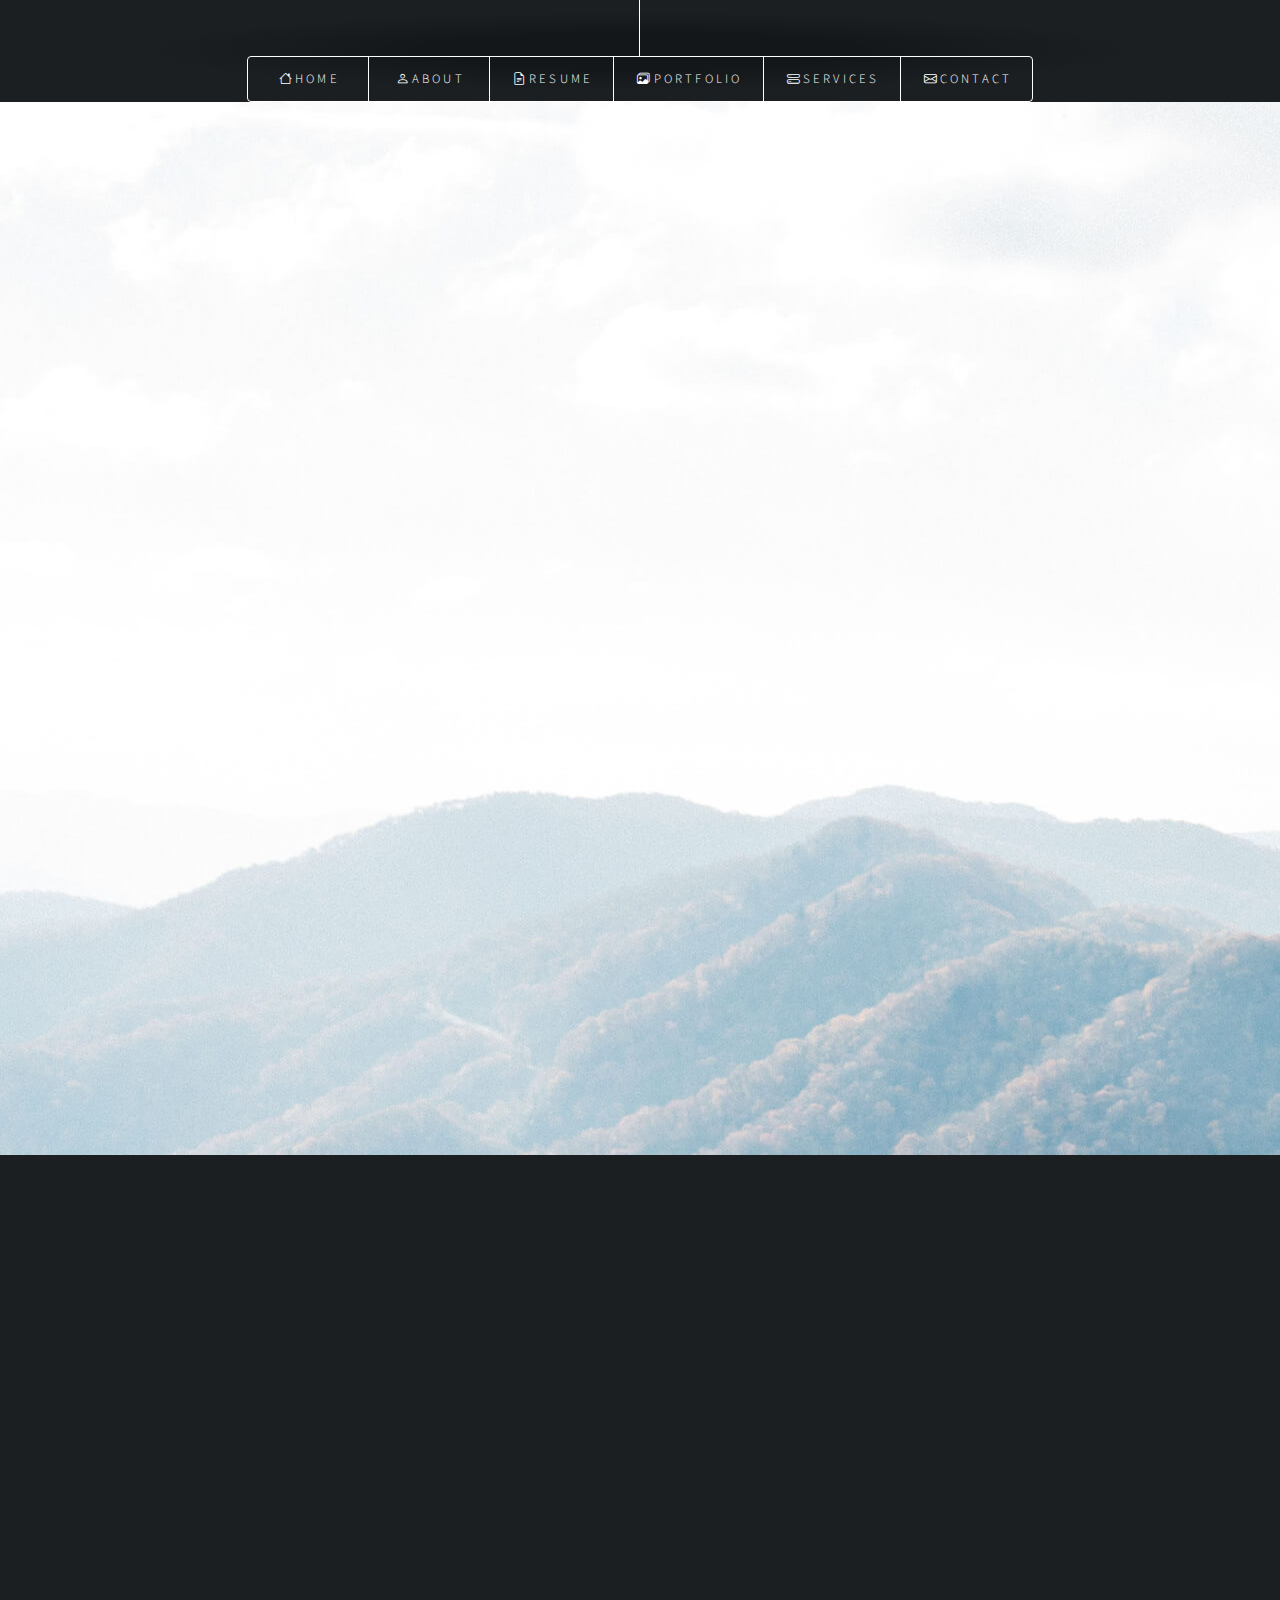
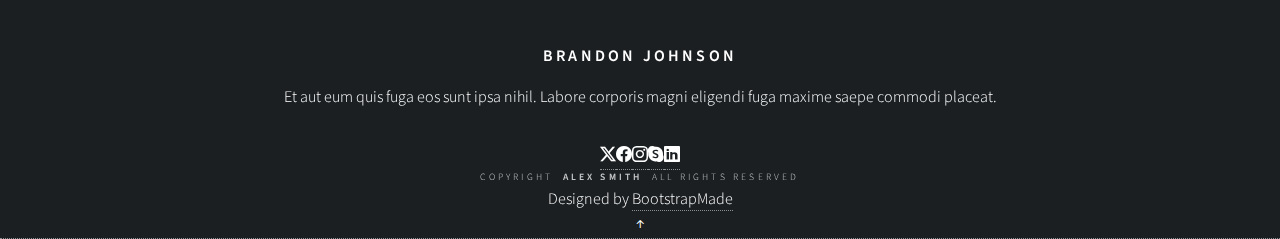
<file: index123.html>
<!DOCTYPE html>
<html lang="en">

<head>
  <meta charset="utf-8">
  <meta content="width=device-width, initial-scale=1.0" name="viewport">
  <title>Index - MyResume Bootstrap Template</title>
  <meta content="" name="description">
  <meta content="" name="keywords">

  <!-- Favicons -->
  <link href="assets/img/favicon.png" rel="icon">
  <link href="assets/img/apple-touch-icon.png" rel="apple-touch-icon">

  <!-- Fonts -->
  <link href="https://fonts.googleapis.com" rel="preconnect">
  <link href="https://fonts.gstatic.com" rel="preconnect" crossorigin>
  <link href="https://fonts.googleapis.com/css2?family=Roboto:ital,wght@0,100;0,300;0,400;0,500;0,700;0,900;1,100;1,300;1,400;1,500;1,700;1,900&family=Poppins:ital,wght@0,100;0,200;0,300;0,400;0,500;0,600;0,700;0,800;0,900;1,100;1,200;1,300;1,400;1,500;1,600;1,700;1,800;1,900&family=Raleway:ital,wght@0,100;0,200;0,300;0,400;0,500;0,600;0,700;0,800;0,900;1,100;1,200;1,300;1,400;1,500;1,600;1,700;1,800;1,900&display=swap" rel="stylesheet">

  <!-- Vendor CSS Files -->
  <link href="assets/vendor/bootstrap/css/bootstrap.min.css" rel="stylesheet">
  <link href="assets/vendor/bootstrap-icons/bootstrap-icons.css" rel="stylesheet">
  <link href="assets/vendor/aos/aos.css" rel="stylesheet">
  <link href="assets/vendor/glightbox/css/glightbox.min.css" rel="stylesheet">
  <link href="assets/vendor/swiper/swiper-bundle.min.css" rel="stylesheet">

  <!-- Main CSS File -->
  <link href="assets/css/main.css" rel="stylesheet">

  <!-- =======================================================
  * Template Name: MyResume
  * Template URL: https://bootstrapmade.com/free-html-bootstrap-template-my-resume/
  * Updated: Jun 29 2024 with Bootstrap v5.3.3
  * Author: BootstrapMade.com
  * License: https://bootstrapmade.com/license/
  ======================================================== -->
</head>

<body class="index-page">

  <header id="header" class="header d-flex flex-column justify-content-center">

    <i class="header-toggle d-xl-none bi bi-list"></i>

    <nav id="navmenu" class="navmenu">
      <ul>
        <li><a href="#hero" class="active"><i class="bi bi-house navicon"></i><span>Home</span></a></li>
        <li><a href="#about"><i class="bi bi-person navicon"></i><span>About</span></a></li>
        <li><a href="#resume"><i class="bi bi-file-earmark-text navicon"></i><span>Resume</span></a></li>
        <li><a href="#portfolio"><i class="bi bi-images navicon"></i><span>Portfolio</span></a></li>
        <li><a href="#services"><i class="bi bi-hdd-stack navicon"></i><span>Services</span></a></li>
        <li><a href="#contact"><i class="bi bi-envelope navicon"></i><span>Contact</span></a></li>
      </ul>
    </nav>

  </header>

  <main class="main">

    <!-- Hero Section -->
    <section id="hero" class="hero section light-background">

      <img src="assets/img/hero-bg.jpg" alt="">

      <div class="container" data-aos="zoom-out">
        <div class="row justify-content-center">
          <div class="col-lg-9">
            <h2>Brandon Johnson</h2>
            <p>I'm <span class="typed" data-typed-items="Designer, Developer, Freelancer, Photographer">Designer</span><span class="typed-cursor typed-cursor--blink" aria-hidden="true"></span></p>
            <div class="social-links">
              <a href="#"><i class="bi bi-twitter-x"></i></a>
              <a href="#"><i class="bi bi-facebook"></i></a>
              <a href="#"><i class="bi bi-instagram"></i></a>
              <a href="#"><i class="bi bi-linkedin"></i></a>
            </div>
          </div>
        </div>
      </div>

    </section><!-- /Hero Section -->

    <!-- About Section -->
    <section id="about" class="about section">

      <!-- Section Title -->
      <div class="container section-title" data-aos="fade-up">
        <h2>About</h2>
        <p>Magnam dolores commodi suscipit. Necessitatibus eius consequatur ex aliquid fuga eum quidem. Sit sint consectetur velit. Quisquam quos quisquam cupiditate. Et nemo qui impedit suscipit alias ea. Quia fugiat sit in iste officiis commodi quidem hic quas.</p>
      </div><!-- End Section Title -->

      <div class="container" data-aos="fade-up" data-aos-delay="100">

        <div class="row gy-4 justify-content-center">
          <div class="col-lg-4">
            <img src="assets/img/profile-img.jpg" class="img-fluid" alt="">
          </div>
          <div class="col-lg-8 content">
            <h2>UI/UX Designer &amp; Web Developer.</h2>
            <p class="fst-italic py-3">
              Lorem ipsum dolor sit amet, consectetur adipiscing elit, sed do eiusmod tempor incididunt ut labore et dolore
              magna aliqua.
            </p>
            <div class="row">
              <div class="col-lg-6">
                <ul>
                  <li><i class="bi bi-chevron-right"></i> <strong>Birthday:</strong> <span>1 May 1995</span></li>
                  <li><i class="bi bi-chevron-right"></i> <strong>Website:</strong> <span>www.example.com</span></li>
                  <li><i class="bi bi-chevron-right"></i> <strong>Phone:</strong> <span>+123 456 7890</span></li>
                  <li><i class="bi bi-chevron-right"></i> <strong>City:</strong> <span>New York, USA</span></li>
                </ul>
              </div>
              <div class="col-lg-6">
                <ul>
                  <li><i class="bi bi-chevron-right"></i> <strong>Age:</strong> <span>30</span></li>
                  <li><i class="bi bi-chevron-right"></i> <strong>Degree:</strong> <span>Master</span></li>
                  <li><i class="bi bi-chevron-right"></i> <strong>Email:</strong> <span>email@example.com</span></li>
                  <li><i class="bi bi-chevron-right"></i> <strong>Freelance:</strong> <span>Available</span></li>
                </ul>
              </div>
            </div>
            <p class="py-3">
              Officiis eligendi itaque labore et dolorum mollitia officiis optio vero. Quisquam sunt adipisci omnis et ut. Nulla accusantium dolor incidunt officia tempore. Et eius omnis.
              Cupiditate ut dicta maxime officiis quidem quia. Sed et consectetur qui quia repellendus itaque neque.
            </p>
          </div>
        </div>

      </div>

    </section><!-- /About Section -->

    <!-- Stats Section -->
    <section id="stats" class="stats section">

      <div class="container" data-aos="fade-up" data-aos-delay="100">

        <div class="row gy-4">

          <div class="col-lg-3 col-md-6 d-flex flex-column align-items-center">
            <i class="bi bi-emoji-smile"></i>
            <div class="stats-item">
              <span data-purecounter-start="0" data-purecounter-end="232" data-purecounter-duration="1" class="purecounter"></span>
              <p>Happy Clients</p>
            </div>
          </div><!-- End Stats Item -->

          <div class="col-lg-3 col-md-6 d-flex flex-column align-items-center">
            <i class="bi bi-journal-richtext"></i>
            <div class="stats-item">
              <span data-purecounter-start="0" data-purecounter-end="521" data-purecounter-duration="1" class="purecounter"></span>
              <p>Projects</p>
            </div>
          </div><!-- End Stats Item -->

          <div class="col-lg-3 col-md-6 d-flex flex-column align-items-center">
            <i class="bi bi-headset"></i>
            <div class="stats-item">
              <span data-purecounter-start="0" data-purecounter-end="1463" data-purecounter-duration="1" class="purecounter"></span>
              <p>Hours Of Support</p>
            </div>
          </div><!-- End Stats Item -->

          <div class="col-lg-3 col-md-6 d-flex flex-column align-items-center">
            <i class="bi bi-people"></i>
            <div class="stats-item">
              <span data-purecounter-start="0" data-purecounter-end="15" data-purecounter-duration="1" class="purecounter"></span>
              <p>Hard Workers</p>
            </div>
          </div><!-- End Stats Item -->

        </div>

      </div>

    </section><!-- /Stats Section -->

    <!-- Skills Section -->
    <section id="skills" class="skills section">

      <!-- Section Title -->
      <div class="container section-title" data-aos="fade-up">
        <h2>Skills</h2>
        <p>Necessitatibus eius consequatur ex aliquid fuga eum quidem sint consectetur velit</p>
      </div><!-- End Section Title -->

      <div class="container" data-aos="fade-up" data-aos-delay="100">

        <div class="row skills-content skills-animation">

          <div class="col-lg-6">

            <div class="progress">
              <span class="skill"><span>HTML</span> <i class="val">100%</i></span>
              <div class="progress-bar-wrap">
                <div class="progress-bar" role="progressbar" aria-valuenow="100" aria-valuemin="0" aria-valuemax="100"></div>
              </div>
            </div><!-- End Skills Item -->

            <div class="progress">
              <span class="skill"><span>CSS</span> <i class="val">90%</i></span>
              <div class="progress-bar-wrap">
                <div class="progress-bar" role="progressbar" aria-valuenow="90" aria-valuemin="0" aria-valuemax="100"></div>
              </div>
            </div><!-- End Skills Item -->

            <div class="progress">
              <span class="skill"><span>JavaScript</span> <i class="val">75%</i></span>
              <div class="progress-bar-wrap">
                <div class="progress-bar" role="progressbar" aria-valuenow="75" aria-valuemin="0" aria-valuemax="100"></div>
              </div>
            </div><!-- End Skills Item -->

          </div>

          <div class="col-lg-6">

            <div class="progress">
              <span class="skill"><span>PHP</span> <i class="val">80%</i></span>
              <div class="progress-bar-wrap">
                <div class="progress-bar" role="progressbar" aria-valuenow="80" aria-valuemin="0" aria-valuemax="100"></div>
              </div>
            </div><!-- End Skills Item -->

            <div class="progress">
              <span class="skill"><span>WordPress/CMS</span> <i class="val">90%</i></span>
              <div class="progress-bar-wrap">
                <div class="progress-bar" role="progressbar" aria-valuenow="90" aria-valuemin="0" aria-valuemax="100"></div>
              </div>
            </div><!-- End Skills Item -->

            <div class="progress">
              <span class="skill"><span>Photoshop</span> <i class="val">55%</i></span>
              <div class="progress-bar-wrap">
                <div class="progress-bar" role="progressbar" aria-valuenow="55" aria-valuemin="0" aria-valuemax="100"></div>
              </div>
            </div><!-- End Skills Item -->

          </div>

        </div>

      </div>

    </section><!-- /Skills Section -->

    <!-- Resume Section -->
    <section id="resume" class="resume section">

      <!-- Section Title -->
      <div class="container section-title" data-aos="fade-up">
        <h2>Resume</h2>
        <p>Magnam dolores commodi suscipit. Necessitatibus eius consequatur ex aliquid fuga eum quidem. Sit sint consectetur velit. Quisquam quos quisquam cupiditate. Et nemo qui impedit suscipit alias ea. Quia fugiat sit in iste officiis commodi quidem hic quas.</p>
      </div><!-- End Section Title -->

      <div class="container">

        <div class="row">

          <div class="col-lg-6" data-aos="fade-up" data-aos-delay="100">
            <h3 class="resume-title">Sumary</h3>

            <div class="resume-item pb-0">
              <h4>Brandon Johnson</h4>
              <p><em>Innovative and deadline-driven Graphic Designer with 3+ years of experience designing and developing user-centered digital/print marketing material from initial concept to final, polished deliverable.</em></p>
              <ul>
                <li>Portland par 127,Orlando, FL</li>
                <li>(123) 456-7891</li>
                <li>alice.barkley@example.com</li>
              </ul>
            </div><!-- Edn Resume Item -->

            <h3 class="resume-title">Education</h3>
            <div class="resume-item">
              <h4>Master of Fine Arts &amp; Graphic Design</h4>
              <h5>2015 - 2016</h5>
              <p><em>Rochester Institute of Technology, Rochester, NY</em></p>
              <p>Qui deserunt veniam. Et sed aliquam labore tempore sed quisquam iusto autem sit. Ea vero voluptatum qui ut dignissimos deleniti nerada porti sand markend</p>
            </div><!-- Edn Resume Item -->

            <div class="resume-item">
              <h4>Bachelor of Fine Arts &amp; Graphic Design</h4>
              <h5>2010 - 2014</h5>
              <p><em>Rochester Institute of Technology, Rochester, NY</em></p>
              <p>Quia nobis sequi est occaecati aut. Repudiandae et iusto quae reiciendis et quis Eius vel ratione eius unde vitae rerum voluptates asperiores voluptatem Earum molestiae consequatur neque etlon sader mart dila</p>
            </div><!-- Edn Resume Item -->

          </div>

          <div class="col-lg-6" data-aos="fade-up" data-aos-delay="200">
            <h3 class="resume-title">Professional Experience</h3>
            <div class="resume-item">
              <h4>Senior graphic design specialist</h4>
              <h5>2019 - Present</h5>
              <p><em>Experion, New York, NY </em></p>
              <ul>
                <li>Lead in the design, development, and implementation of the graphic, layout, and production communication materials</li>
                <li>Delegate tasks to the 7 members of the design team and provide counsel on all aspects of the project. </li>
                <li>Supervise the assessment of all graphic materials in order to ensure quality and accuracy of the design</li>
                <li>Oversee the efficient use of production project budgets ranging from $2,000 - $25,000</li>
              </ul>
            </div><!-- Edn Resume Item -->

            <div class="resume-item">
              <h4>Graphic design specialist</h4>
              <h5>2017 - 2018</h5>
              <p><em>Stepping Stone Advertising, New York, NY</em></p>
              <ul>
                <li>Developed numerous marketing programs (logos, brochures,infographics, presentations, and advertisements).</li>
                <li>Managed up to 5 projects or tasks at a given time while under pressure</li>
                <li>Recommended and consulted with clients on the most appropriate graphic design</li>
                <li>Created 4+ design presentations and proposals a month for clients and account managers</li>
              </ul>
            </div><!-- Edn Resume Item -->

          </div>

        </div>

      </div>

    </section><!-- /Resume Section -->

    <!-- Portfolio Section -->
    <section id="portfolio" class="portfolio section">

      <!-- Section Title -->
      <div class="container section-title" data-aos="fade-up">
        <h2>Portfolio</h2>
        <p>Magnam dolores commodi suscipit. Necessitatibus eius consequatur ex aliquid fuga eum quidem. Sit sint consectetur velit. Quisquam quos quisquam cupiditate. Et nemo qui impedit suscipit alias ea. Quia fugiat sit in iste officiis commodi quidem hic quas.</p>
      </div><!-- End Section Title -->

      <div class="container">

        <div class="isotope-layout" data-default-filter="*" data-layout="masonry" data-sort="original-order">

          <ul class="portfolio-filters isotope-filters" data-aos="fade-up" data-aos-delay="100">
            <li data-filter="*" class="filter-active">All</li>
            <li data-filter=".filter-app">App</li>
            <li data-filter=".filter-product">Card</li>
            <li data-filter=".filter-branding">Web</li>
          </ul><!-- End Portfolio Filters -->

          <div class="row gy-4 isotope-container" data-aos="fade-up" data-aos-delay="200">

            <div class="col-lg-4 col-md-6 portfolio-item isotope-item filter-app">
              <img src="assets/img/masonry-portfolio/masonry-portfolio-1.jpg" class="img-fluid" alt="">
              <div class="portfolio-info">
                <h4>App 1</h4>
                <p>Lorem ipsum, dolor sit</p>
                <a href="assets/img/masonry-portfolio/masonry-portfolio-1.jpg" title="App 1" data-gallery="portfolio-gallery-app" class="glightbox preview-link"><i class="bi bi-zoom-in"></i></a>
                <a href="portfolio-details.html" title="More Details" class="details-link"><i class="bi bi-link-45deg"></i></a>
              </div>
            </div><!-- End Portfolio Item -->

            <div class="col-lg-4 col-md-6 portfolio-item isotope-item filter-product">
              <img src="assets/img/masonry-portfolio/masonry-portfolio-2.jpg" class="img-fluid" alt="">
              <div class="portfolio-info">
                <h4>Product 1</h4>
                <p>Lorem ipsum, dolor sit</p>
                <a href="assets/img/masonry-portfolio/masonry-portfolio-2.jpg" title="Product 1" data-gallery="portfolio-gallery-product" class="glightbox preview-link"><i class="bi bi-zoom-in"></i></a>
                <a href="portfolio-details.html" title="More Details" class="details-link"><i class="bi bi-link-45deg"></i></a>
              </div>
            </div><!-- End Portfolio Item -->

            <div class="col-lg-4 col-md-6 portfolio-item isotope-item filter-branding">
              <img src="assets/img/masonry-portfolio/masonry-portfolio-3.jpg" class="img-fluid" alt="">
              <div class="portfolio-info">
                <h4>Branding 1</h4>
                <p>Lorem ipsum, dolor sit</p>
                <a href="assets/img/masonry-portfolio/masonry-portfolio-3.jpg" title="Branding 1" data-gallery="portfolio-gallery-branding" class="glightbox preview-link"><i class="bi bi-zoom-in"></i></a>
                <a href="portfolio-details.html" title="More Details" class="details-link"><i class="bi bi-link-45deg"></i></a>
              </div>
            </div><!-- End Portfolio Item -->

            <div class="col-lg-4 col-md-6 portfolio-item isotope-item filter-app">
              <img src="assets/img/masonry-portfolio/masonry-portfolio-4.jpg" class="img-fluid" alt="">
              <div class="portfolio-info">
                <h4>App 2</h4>
                <p>Lorem ipsum, dolor sit</p>
                <a href="assets/img/masonry-portfolio/masonry-portfolio-4.jpg" title="App 2" data-gallery="portfolio-gallery-app" class="glightbox preview-link"><i class="bi bi-zoom-in"></i></a>
                <a href="portfolio-details.html" title="More Details" class="details-link"><i class="bi bi-link-45deg"></i></a>
              </div>
            </div><!-- End Portfolio Item -->

            <div class="col-lg-4 col-md-6 portfolio-item isotope-item filter-product">
              <img src="assets/img/masonry-portfolio/masonry-portfolio-5.jpg" class="img-fluid" alt="">
              <div class="portfolio-info">
                <h4>Product 2</h4>
                <p>Lorem ipsum, dolor sit</p>
                <a href="assets/img/masonry-portfolio/masonry-portfolio-5.jpg" title="Product 2" data-gallery="portfolio-gallery-product" class="glightbox preview-link"><i class="bi bi-zoom-in"></i></a>
                <a href="portfolio-details.html" title="More Details" class="details-link"><i class="bi bi-link-45deg"></i></a>
              </div>
            </div><!-- End Portfolio Item -->

            <div class="col-lg-4 col-md-6 portfolio-item isotope-item filter-branding">
              <img src="assets/img/masonry-portfolio/masonry-portfolio-6.jpg" class="img-fluid" alt="">
              <div class="portfolio-info">
                <h4>Branding 2</h4>
                <p>Lorem ipsum, dolor sit</p>
                <a href="assets/img/masonry-portfolio/masonry-portfolio-6.jpg" title="Branding 2" data-gallery="portfolio-gallery-branding" class="glightbox preview-link"><i class="bi bi-zoom-in"></i></a>
                <a href="portfolio-details.html" title="More Details" class="details-link"><i class="bi bi-link-45deg"></i></a>
              </div>
            </div><!-- End Portfolio Item -->

            <div class="col-lg-4 col-md-6 portfolio-item isotope-item filter-app">
              <img src="assets/img/masonry-portfolio/masonry-portfolio-7.jpg" class="img-fluid" alt="">
              <div class="portfolio-info">
                <h4>App 3</h4>
                <p>Lorem ipsum, dolor sit</p>
                <a href="assets/img/masonry-portfolio/masonry-portfolio-7.jpg" title="App 3" data-gallery="portfolio-gallery-app" class="glightbox preview-link"><i class="bi bi-zoom-in"></i></a>
                <a href="portfolio-details.html" title="More Details" class="details-link"><i class="bi bi-link-45deg"></i></a>
              </div>
            </div><!-- End Portfolio Item -->

            <div class="col-lg-4 col-md-6 portfolio-item isotope-item filter-product">
              <img src="assets/img/masonry-portfolio/masonry-portfolio-8.jpg" class="img-fluid" alt="">
              <div class="portfolio-info">
                <h4>Product 3</h4>
                <p>Lorem ipsum, dolor sit</p>
                <a href="assets/img/masonry-portfolio/masonry-portfolio-8.jpg" title="Product 3" data-gallery="portfolio-gallery-product" class="glightbox preview-link"><i class="bi bi-zoom-in"></i></a>
                <a href="portfolio-details.html" title="More Details" class="details-link"><i class="bi bi-link-45deg"></i></a>
              </div>
            </div><!-- End Portfolio Item -->

            <div class="col-lg-4 col-md-6 portfolio-item isotope-item filter-branding">
              <img src="assets/img/masonry-portfolio/masonry-portfolio-9.jpg" class="img-fluid" alt="">
              <div class="portfolio-info">
                <h4>Branding 3</h4>
                <p>Lorem ipsum, dolor sit</p>
                <a href="assets/img/masonry-portfolio/masonry-portfolio-9.jpg" title="Branding 2" data-gallery="portfolio-gallery-branding" class="glightbox preview-link"><i class="bi bi-zoom-in"></i></a>
                <a href="portfolio-details.html" title="More Details" class="details-link"><i class="bi bi-link-45deg"></i></a>
              </div>
            </div><!-- End Portfolio Item -->

          </div><!-- End Portfolio Container -->

        </div>

      </div>

    </section><!-- /Portfolio Section -->

    <!-- Services Section -->
    <section id="services" class="services section">

      <!-- Section Title -->
      <div class="container section-title" data-aos="fade-up">
        <h2>Services</h2>
        <p>Magnam dolores commodi suscipit. Necessitatibus eius consequatur ex aliquid fuga eum quidem. Sit sint consectetur velit. Quisquam quos quisquam cupiditate. Et nemo qui impedit suscipit alias ea. Quia fugiat sit in iste officiis commodi quidem hic quas.</p>
      </div><!-- End Section Title -->

      <div class="container">

        <div class="row gy-4">

          <div class="col-lg-4 col-md-6" data-aos="fade-up" data-aos-delay="100">
            <div class="service-item item-cyan position-relative">
              <div class="icon">
                <svg width="100" height="100" viewBox="0 0 600 600" xmlns="http://www.w3.org/2000/svg">
                  <path stroke="none" stroke-width="0" fill="#f5f5f5" d="M300,521.0016835830174C376.1290562159157,517.8887921683347,466.0731472004068,529.7835943286574,510.70327084640275,468.03025145048787C554.3714126377745,407.6079735673963,508.03601936045806,328.9844924480964,491.2728898941984,256.3432110539036C474.5976632858925,184.082847569629,479.9380746630129,96.60480741107993,416.23090153303,58.64404602377083C348.86323505073057,18.502131276798302,261.93793281208167,40.57373210992963,193.5410806939664,78.93577620505333C130.42746243093433,114.334589627462,98.30271207620316,179.96522072025542,76.75703585869454,249.04625023123273C51.97151888228291,328.5150500222984,13.704378332031375,421.85034740162234,66.52175969318436,486.19268352777647C119.04800174914682,550.1803526380478,217.28368757567262,524.383925680826,300,521.0016835830174"></path>
                </svg>
                <i class="bi bi-activity"></i>
              </div>
              <a href="#" class="stretched-link">
                <h3>Nesciunt Mete</h3>
              </a>
              <p>Provident nihil minus qui consequatur non omnis maiores. Eos accusantium minus dolores iure perferendis tempore et consequatur.</p>
            </div>
          </div><!-- End Service Item -->

          <div class="col-lg-4 col-md-6" data-aos="fade-up" data-aos-delay="200">
            <div class="service-item item-orange position-relative">
              <div class="icon">
                <svg width="100" height="100" viewBox="0 0 600 600" xmlns="http://www.w3.org/2000/svg">
                  <path stroke="none" stroke-width="0" fill="#f5f5f5" d="M300,582.0697525312426C382.5290701553225,586.8405444964366,449.9789794690241,525.3245884688669,502.5850820975895,461.55621195738473C556.606425686781,396.0723002908107,615.8543463187945,314.28637112970534,586.6730223649479,234.56875336149918C558.9533121215079,158.8439757836574,454.9685369536778,164.00468322053177,381.49747125262974,130.76875717737553C312.15926192815925,99.40240125094834,248.97055460311594,18.661163978235184,179.8680185752513,50.54337015887873C110.5421016452524,82.52863877960104,119.82277516462835,180.83849132639028,109.12597500060166,256.43424936330496C100.08760227029461,320.3096726198365,92.17705696193138,384.0621239912766,124.79988738764834,439.7174275375508C164.83382741302287,508.01625554203684,220.96474134820875,577.5009287672846,300,582.0697525312426"></path>
                </svg>
                <i class="bi bi-broadcast"></i>
              </div>
              <a href="#" class="stretched-link">
                <h3>Eosle Commodi</h3>
              </a>
              <p>Ut autem aut autem non a. Sint sint sit facilis nam iusto sint. Libero corrupti neque eum hic non ut nesciunt dolorem.</p>
            </div>
          </div><!-- End Service Item -->

          <div class="col-lg-4 col-md-6" data-aos="fade-up" data-aos-delay="300">
            <div class="service-item item-teal position-relative">
              <div class="icon">
                <svg width="100" height="100" viewBox="0 0 600 600" xmlns="http://www.w3.org/2000/svg">
                  <path stroke="none" stroke-width="0" fill="#f5f5f5" d="M300,541.5067337569781C382.14930387511276,545.0595476570109,479.8736841581634,548.3450877840088,526.4010558755058,480.5488172755941C571.5218469581645,414.80211281144784,517.5187510058486,332.0715597781072,496.52539010469104,255.14436215662573C477.37192572678356,184.95920475031193,473.57363656557914,105.61284051026155,413.0603344069578,65.22779650032875C343.27470386102294,18.654635553484475,251.2091493199835,5.337323636656869,175.0934190732945,40.62881213300186C97.87086631185822,76.43348514350839,51.98124368387456,156.15599469081315,36.44837278890362,239.84606092416172C21.716077023791087,319.22268207091537,43.775223500013084,401.1760424656574,96.891909868211,461.97329694683043C147.22146801428983,519.5804099606455,223.5754009179313,538.201503339737,300,541.5067337569781"></path>
                </svg>
                <i class="bi bi-easel"></i>
              </div>
              <a href="#" class="stretched-link">
                <h3>Ledo Markt</h3>
              </a>
              <p>Ut excepturi voluptatem nisi sed. Quidem fuga consequatur. Minus ea aut. Vel qui id voluptas adipisci eos earum corrupti.</p>
            </div>
          </div><!-- End Service Item -->

          <div class="col-lg-4 col-md-6" data-aos="fade-up" data-aos-delay="400">
            <div class="service-item item-red position-relative">
              <div class="icon">
                <svg width="100" height="100" viewBox="0 0 600 600" xmlns="http://www.w3.org/2000/svg">
                  <path stroke="none" stroke-width="0" fill="#f5f5f5" d="M300,503.46388370962813C374.79870501325706,506.71871716319447,464.8034551963731,527.1746412648533,510.4981551193396,467.86667711651364C555.9287308511215,408.9015244558933,512.6030010748507,327.5744911775523,490.211057578863,256.5855673507754C471.097692560561,195.9906835881958,447.69079081568157,138.11976852964426,395.19560036434837,102.3242989838813C329.3053358748298,57.3949838291264,248.02791733380457,8.279543830951368,175.87071277845988,42.242879143198664C103.41431057327972,76.34704239035025,93.79494320519305,170.9812938413882,81.28167332365135,250.07896920659033C70.17666984294237,320.27484674793965,64.84698225790005,396.69656628748305,111.28512138212992,450.4950937839243C156.20124167950087,502.5303643271138,231.32542653798444,500.4755392045468,300,503.46388370962813"></path>
                </svg>
                <i class="bi bi-bounding-box-circles"></i>
              </div>
              <a href="#" class="stretched-link">
                <h3>Asperiores Commodit</h3>
              </a>
              <p>Non et temporibus minus omnis sed dolor esse consequatur. Cupiditate sed error ea fuga sit provident adipisci neque.</p>
              <a href="#" class="stretched-link"></a>
            </div>
          </div><!-- End Service Item -->

          <div class="col-lg-4 col-md-6" data-aos="fade-up" data-aos-delay="500">
            <div class="service-item item-indigo position-relative">
              <div class="icon">
                <svg width="100" height="100" viewBox="0 0 600 600" xmlns="http://www.w3.org/2000/svg">
                  <path stroke="none" stroke-width="0" fill="#f5f5f5" d="M300,532.3542879108572C369.38199826031484,532.3153073249985,429.10787420159085,491.63046689027357,474.5244479745417,439.17860296908856C522.8885846962883,383.3225815378663,569.1668002868075,314.3205725914397,550.7432151929288,242.7694973846089C532.6665558377875,172.5657663291529,456.2379748765914,142.6223662098291,390.3689995646985,112.34683881706744C326.66090330228417,83.06452184765237,258.84405631176094,53.51806209861945,193.32584062364296,78.48882559362697C121.61183558270385,105.82097193414197,62.805066853699245,167.19869350419734,48.57481801355237,242.6138429142374C34.843463184063346,315.3850353017275,76.69343916112496,383.4422959591041,125.22947124332185,439.3748458443577C170.7312796277747,491.8107796887764,230.57421082200815,532.3932930995766,300,532.3542879108572"></path>
                </svg>
                <i class="bi bi-calendar4-week icon"></i>
              </div>
              <a href="#" class="stretched-link">
                <h3>Velit Doloremque</h3>
              </a>
              <p>Cumque et suscipit saepe. Est maiores autem enim facilis ut aut ipsam corporis aut. Sed animi at autem alias eius labore.</p>
              <a href="#" class="stretched-link"></a>
            </div>
          </div><!-- End Service Item -->

          <div class="col-lg-4 col-md-6" data-aos="fade-up" data-aos-delay="600">
            <div class="service-item item-pink position-relative">
              <div class="icon">
                <svg width="100" height="100" viewBox="0 0 600 600" xmlns="http://www.w3.org/2000/svg">
                  <path stroke="none" stroke-width="0" fill="#f5f5f5" d="M300,566.797414625762C385.7384707136149,576.1784315230908,478.7894351017131,552.8928747891023,531.9192734346935,484.94944893311C584.6109503024035,417.5663521118492,582.489472248146,322.67544863468447,553.9536738515405,242.03673114598146C529.1557734026468,171.96086150256528,465.24506316201064,127.66468636344209,395.9583748389544,100.7403814666027C334.2173773831606,76.7482773500951,269.4350130405921,84.62216499799875,207.1952322260088,107.2889140133804C132.92018162631612,134.33871894543012,41.79353780512637,160.00259165414826,22.644507872594943,236.69541883565114C3.319112789854554,314.0945973066697,72.72355303640163,379.243833228382,124.04198916343866,440.3218312028393C172.9286146004772,498.5055451809895,224.45579914871206,558.5317968840102,300,566.797414625762"></path>
                </svg>
                <i class="bi bi-chat-square-text"></i>
              </div>
              <a href="#" class="stretched-link">
                <h3>Dolori Architecto</h3>
              </a>
              <p>Hic molestias ea quibusdam eos. Fugiat enim doloremque aut neque non et debitis iure. Corrupti recusandae ducimus enim.</p>
              <a href="#" class="stretched-link"></a>
            </div>
          </div><!-- End Service Item -->

        </div>

      </div>

    </section><!-- /Services Section -->

    <!-- Testimonials Section -->
    <section id="testimonials" class="testimonials section">

      <!-- Section Title -->
      <div class="container section-title" data-aos="fade-up">
        <h2>Testimonials</h2>
        <p>Necessitatibus eius consequatur ex aliquid fuga eum quidem sint consectetur velit</p>
      </div><!-- End Section Title -->

      <div class="container" data-aos="fade-up" data-aos-delay="100">

        <div class="swiper init-swiper">
          <script type="application/json" class="swiper-config">
            {
              "loop": true,
              "speed": 600,
              "autoplay": {
                "delay": 5000
              },
              "slidesPerView": "auto",
              "pagination": {
                "el": ".swiper-pagination",
                "type": "bullets",
                "clickable": true
              }
            }
          </script>
          <div class="swiper-wrapper">

            <div class="swiper-slide">
              <div class="testimonial-item">
                <div class="row gy-4 justify-content-center">
                  <div class="col-lg-6">
                    <div class="testimonial-content">
                      <p>
                        <i class="bi bi-quote quote-icon-left"></i>
                        <span>Proin iaculis purus consequat sem cure digni ssim donec porttitora entum suscipit rhoncus. Accusantium quam, ultricies eget id, aliquam eget nibh et. Maecen aliquam, risus at semper.</span>
                        <i class="bi bi-quote quote-icon-right"></i>
                      </p>
                      <h3>Saul Goodman</h3>
                      <h4>Ceo &amp; Founder</h4>
                      <div class="stars">
                        <i class="bi bi-star-fill"></i><i class="bi bi-star-fill"></i><i class="bi bi-star-fill"></i><i class="bi bi-star-fill"></i><i class="bi bi-star-fill"></i>
                      </div>
                    </div>
                  </div>
                  <div class="col-lg-2 text-center">
                    <img src="assets/img/testimonials/testimonials-1.jpg" class="img-fluid testimonial-img" alt="">
                  </div>
                </div>
              </div>
            </div><!-- End testimonial item -->

            <div class="swiper-slide">
              <div class="testimonial-item">
                <div class="row gy-4 justify-content-center">
                  <div class="col-lg-6">
                    <div class="testimonial-content">
                      <p>
                        <i class="bi bi-quote quote-icon-left"></i>
                        <span>Export tempor illum tamen malis malis eram quae irure esse labore quem cillum quid cillum eram malis quorum velit fore eram velit sunt aliqua noster fugiat irure amet legam anim culpa.</span>
                        <i class="bi bi-quote quote-icon-right"></i>
                      </p>
                      <h3>Sara Wilsson</h3>
                      <h4>Designer</h4>
                      <div class="stars">
                        <i class="bi bi-star-fill"></i><i class="bi bi-star-fill"></i><i class="bi bi-star-fill"></i><i class="bi bi-star-fill"></i><i class="bi bi-star-fill"></i>
                      </div>
                    </div>
                  </div>
                  <div class="col-lg-2 text-center">
                    <img src="assets/img/testimonials/testimonials-2.jpg" class="img-fluid testimonial-img" alt="">
                  </div>
                </div>
              </div>
            </div><!-- End testimonial item -->

            <div class="swiper-slide">
              <div class="testimonial-item">
                <div class="row gy-4 justify-content-center">
                  <div class="col-lg-6">
                    <div class="testimonial-content">
                      <p>
                        <i class="bi bi-quote quote-icon-left"></i>
                        <span>Enim nisi quem export duis labore cillum quae magna enim sint quorum nulla quem veniam duis minim tempor labore quem eram duis noster aute amet eram fore quis sint minim.</span>
                        <i class="bi bi-quote quote-icon-right"></i>
                      </p>
                      <h3>Jena Karlis</h3>
                      <h4>Store Owner</h4>
                      <div class="stars">
                        <i class="bi bi-star-fill"></i><i class="bi bi-star-fill"></i><i class="bi bi-star-fill"></i><i class="bi bi-star-fill"></i><i class="bi bi-star-fill"></i>
                      </div>
                    </div>
                  </div>
                  <div class="col-lg-2 text-center">
                    <img src="assets/img/testimonials/testimonials-3.jpg" class="img-fluid testimonial-img" alt="">
                  </div>
                </div>
              </div>
            </div><!-- End testimonial item -->

            <div class="swiper-slide">
              <div class="testimonial-item">
                <div class="row gy-4 justify-content-center">
                  <div class="col-lg-6">
                    <div class="testimonial-content">
                      <p>
                        <i class="bi bi-quote quote-icon-left"></i>
                        <span>Fugiat enim eram quae cillum dolore dolor amet nulla culpa multos export minim fugiat minim velit minim dolor enim duis veniam ipsum anim magna sunt elit fore quem dolore labore illum veniam.</span>
                        <i class="bi bi-quote quote-icon-right"></i>
                      </p>
                      <h3>John Larson</h3>
                      <h4>Entrepreneur</h4>
                      <div class="stars">
                        <i class="bi bi-star-fill"></i><i class="bi bi-star-fill"></i><i class="bi bi-star-fill"></i><i class="bi bi-star-fill"></i><i class="bi bi-star-fill"></i>
                      </div>
                    </div>
                  </div>
                  <div class="col-lg-2 text-center">
                    <img src="assets/img/testimonials/testimonials-4.jpg" class="img-fluid testimonial-img" alt="">
                  </div>
                </div>
              </div>
            </div><!-- End testimonial item -->

          </div>
          <div class="swiper-pagination"></div>
        </div>

      </div>

    </section><!-- /Testimonials Section -->

    <!-- Contact Section -->
    <section id="contact" class="contact section">

      <!-- Section Title -->
      <div class="container section-title" data-aos="fade-up">
        <h2>Contact</h2>
        <p>Necessitatibus eius consequatur ex aliquid fuga eum quidem sint consectetur velit</p>
      </div><!-- End Section Title -->

      <div class="container" data-aos="fade" data-aos-delay="100">

        <div class="row gy-4">

          <div class="col-lg-4">
            <div class="info-item d-flex" data-aos="fade-up" data-aos-delay="200">
              <i class="bi bi-geo-alt flex-shrink-0"></i>
              <div>
                <h3>Address</h3>
                <p>A108 Adam Street, New York, NY 535022</p>
              </div>
            </div><!-- End Info Item -->

            <div class="info-item d-flex" data-aos="fade-up" data-aos-delay="300">
              <i class="bi bi-telephone flex-shrink-0"></i>
              <div>
                <h3>Call Us</h3>
                <p>+1 5589 55488 55</p>
              </div>
            </div><!-- End Info Item -->

            <div class="info-item d-flex" data-aos="fade-up" data-aos-delay="400">
              <i class="bi bi-envelope flex-shrink-0"></i>
              <div>
                <h3>Email Us</h3>
                <p>info@example.com</p>
              </div>
            </div><!-- End Info Item -->

          </div>

          <div class="col-lg-8">
            <form action="forms/contact.php" method="post" class="php-email-form" data-aos="fade-up" data-aos-delay="200">
              <div class="row gy-4">

                <div class="col-md-6">
                  <input type="text" name="name" class="form-control" placeholder="Your Name" required="">
                </div>

                <div class="col-md-6 ">
                  <input type="email" class="form-control" name="email" placeholder="Your Email" required="">
                </div>

                <div class="col-md-12">
                  <input type="text" class="form-control" name="subject" placeholder="Subject" required="">
                </div>

                <div class="col-md-12">
                  <textarea class="form-control" name="message" rows="6" placeholder="Message" required=""></textarea>
                </div>

                <div class="col-md-12 text-center">
                  <div class="loading">Loading</div>
                  <div class="error-message"></div>
                  <div class="sent-message">Your message has been sent. Thank you!</div>

                  <button type="submit">Send Message</button>
                </div>

              </div>
            </form>
          </div><!-- End Contact Form -->

        </div>

      </div>

    </section><!-- /Contact Section -->

  </main>

  <footer id="footer" class="footer position-relative light-background">
    <div class="container">
      <h3 class="sitename">Brandon Johnson</h3>
      <p>Et aut eum quis fuga eos sunt ipsa nihil. Labore corporis magni eligendi fuga maxime saepe commodi placeat.</p>
      <div class="social-links d-flex justify-content-center">
        <a href=""><i class="bi bi-twitter-x"></i></a>
        <a href=""><i class="bi bi-facebook"></i></a>
        <a href=""><i class="bi bi-instagram"></i></a>
        <a href=""><i class="bi bi-skype"></i></a>
        <a href=""><i class="bi bi-linkedin"></i></a>
      </div>
      <div class="container">
        <div class="copyright">
          <span>Copyright</span> <strong class="px-1 sitename">Alex Smith</strong> <span>All Rights Reserved</span>
        </div>
        <div class="credits">
          <!-- All the links in the footer should remain intact. -->
          <!-- You can delete the links only if you've purchased the pro version. -->
          <!-- Licensing information: https://bootstrapmade.com/license/ -->
          <!-- Purchase the pro version with working PHP/AJAX contact form: [buy-url] -->
          Designed by <a href="https://bootstrapmade.com/">BootstrapMade</a>
        </div>
      </div>
    </div>
  </footer>

  <!-- Scroll Top -->
  <a href="#" id="scroll-top" class="scroll-top d-flex align-items-center justify-content-center"><i class="bi bi-arrow-up-short"></i></a>

  <!-- Preloader -->
  <div id="preloader"></div>

  <!-- Vendor JS Files -->
  <script src="assets/vendor/bootstrap/js/bootstrap.bundle.min.js"></script>
  <script src="assets/vendor/php-email-form/validate.js"></script>
  <script src="assets/vendor/aos/aos.js"></script>
  <script src="assets/vendor/typed.js/typed.umd.js"></script>
  <script src="assets/vendor/purecounter/purecounter_vanilla.js"></script>
  <script src="assets/vendor/waypoints/noframework.waypoints.js"></script>
  <script src="assets/vendor/glightbox/js/glightbox.min.js"></script>
  <script src="assets/vendor/imagesloaded/imagesloaded.pkgd.min.js"></script>
  <script src="assets/vendor/isotope-layout/isotope.pkgd.min.js"></script>
  <script src="assets/vendor/swiper/swiper-bundle.min.js"></script>

  <!-- Main JS File -->
  <script src="assets/js/main.js"></script>

</body>

</html>
</file>
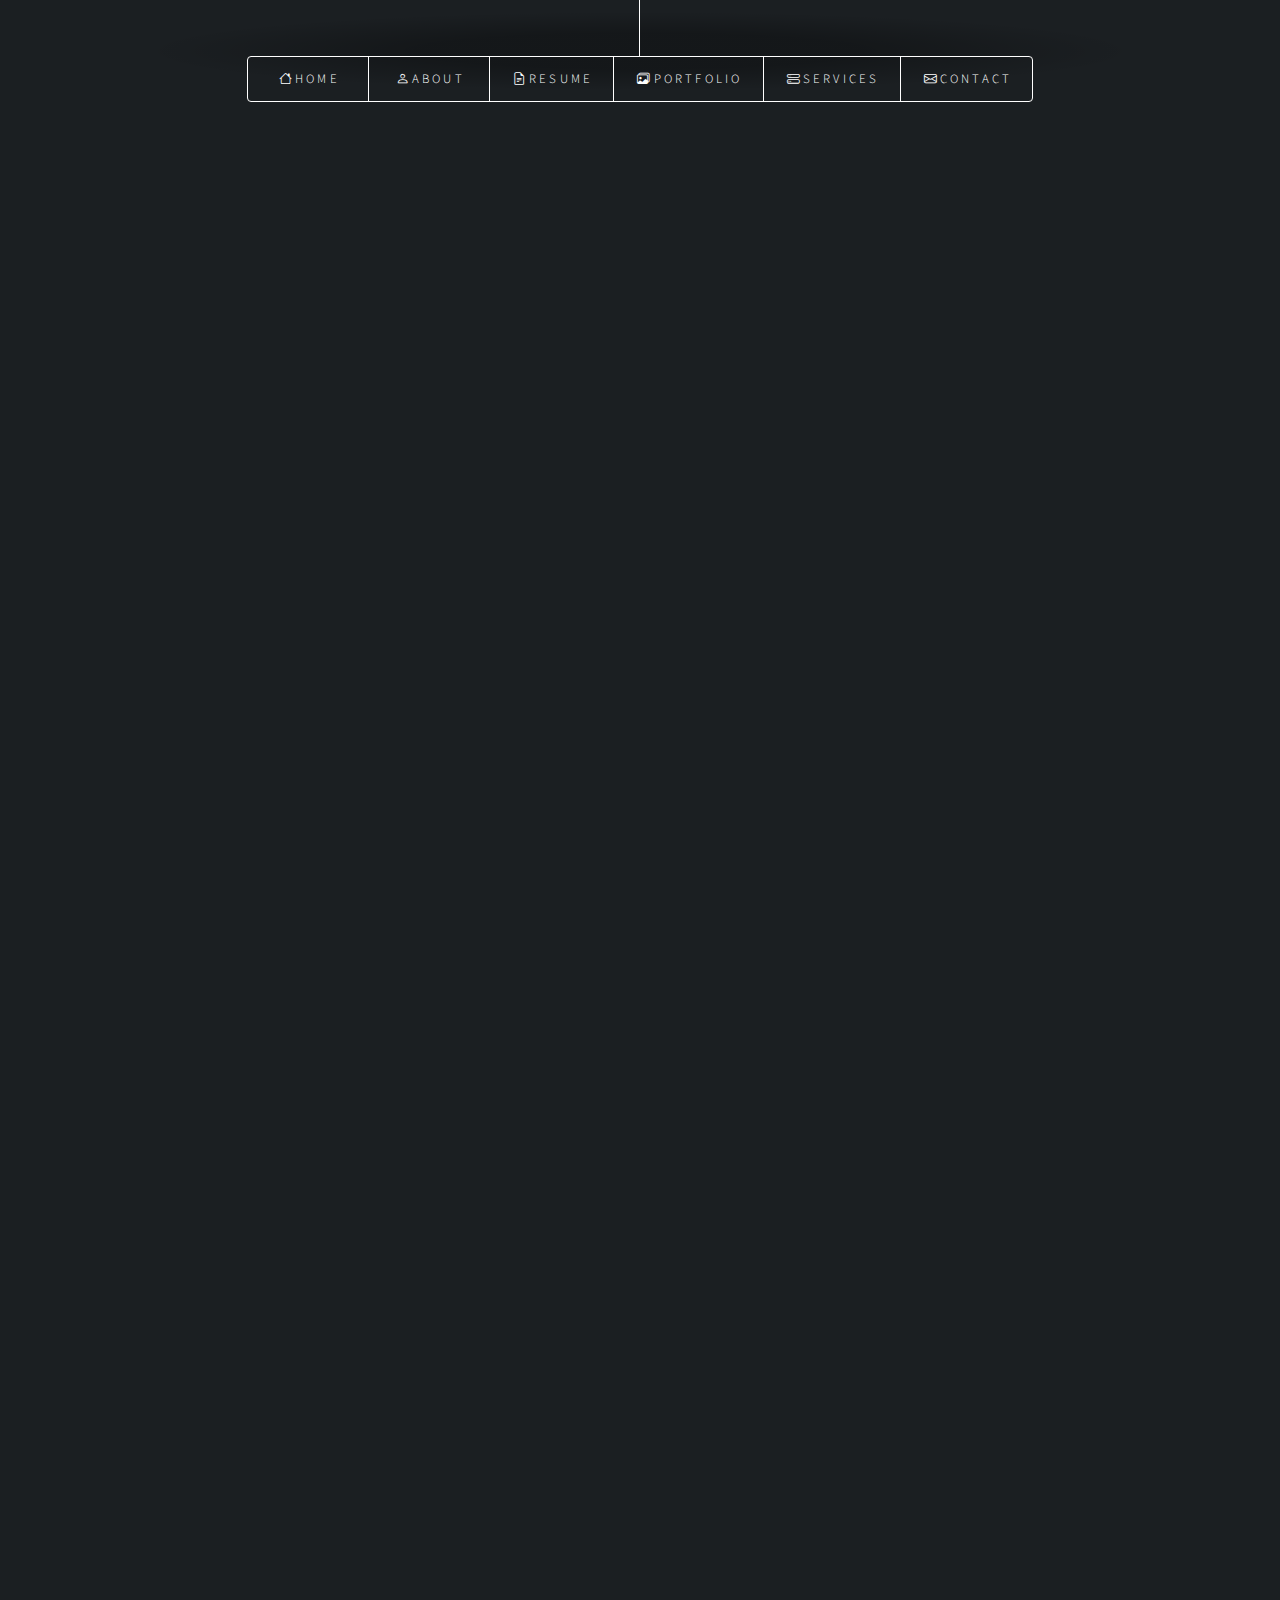
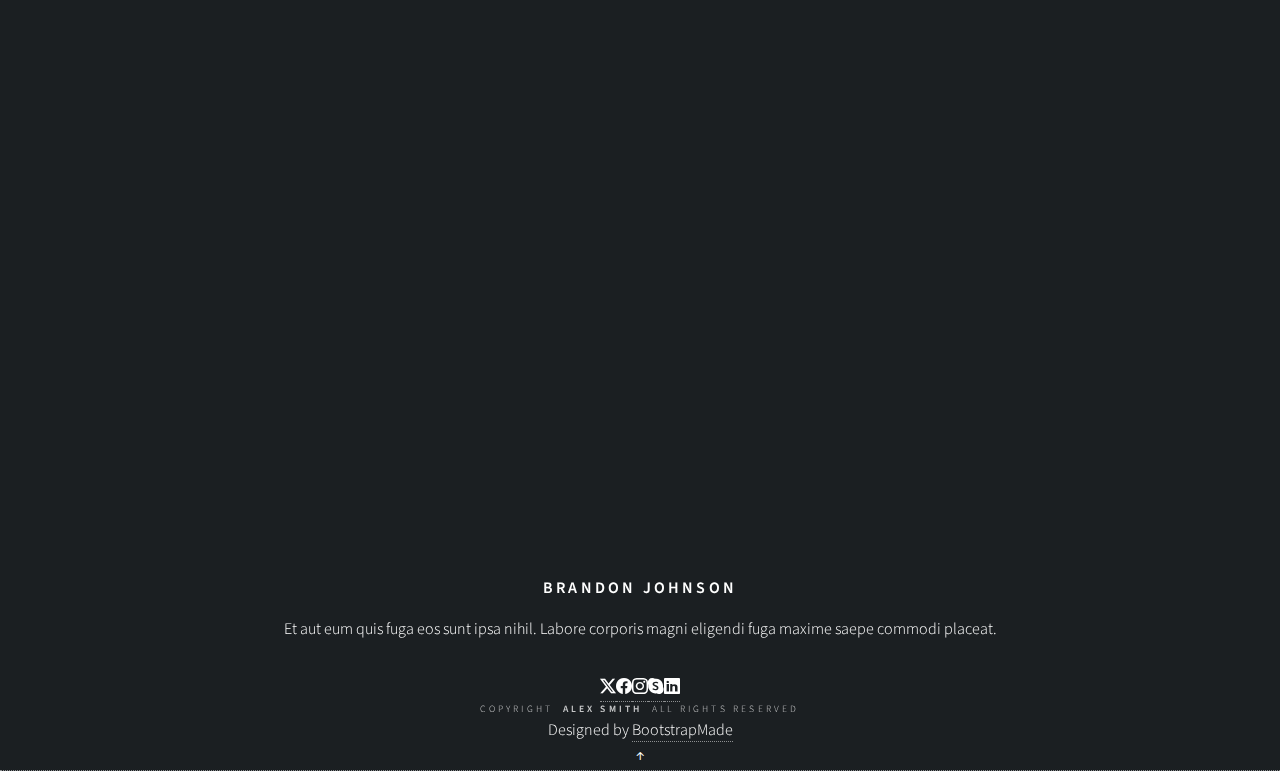
<file: portfolio-details.html>
<!DOCTYPE html>
<html lang="en">

<head>
  <meta charset="utf-8">
  <meta content="width=device-width, initial-scale=1.0" name="viewport">
  <title>Portfolio Details - MyResume Bootstrap Template</title>
  <meta content="" name="description">
  <meta content="" name="keywords">

  <!-- Favicons -->
  <link href="assets/img/favicon.png" rel="icon">
  <link href="assets/img/apple-touch-icon.png" rel="apple-touch-icon">

  <!-- Fonts -->
  <link href="https://fonts.googleapis.com" rel="preconnect">
  <link href="https://fonts.gstatic.com" rel="preconnect" crossorigin>
  <link href="https://fonts.googleapis.com/css2?family=Roboto:ital,wght@0,100;0,300;0,400;0,500;0,700;0,900;1,100;1,300;1,400;1,500;1,700;1,900&family=Poppins:ital,wght@0,100;0,200;0,300;0,400;0,500;0,600;0,700;0,800;0,900;1,100;1,200;1,300;1,400;1,500;1,600;1,700;1,800;1,900&family=Raleway:ital,wght@0,100;0,200;0,300;0,400;0,500;0,600;0,700;0,800;0,900;1,100;1,200;1,300;1,400;1,500;1,600;1,700;1,800;1,900&display=swap" rel="stylesheet">

  <!-- Vendor CSS Files -->
  <link href="assets/vendor/bootstrap/css/bootstrap.min.css" rel="stylesheet">
  <link href="assets/vendor/bootstrap-icons/bootstrap-icons.css" rel="stylesheet">
  <link href="assets/vendor/aos/aos.css" rel="stylesheet">
  <link href="assets/vendor/glightbox/css/glightbox.min.css" rel="stylesheet">
  <link href="assets/vendor/swiper/swiper-bundle.min.css" rel="stylesheet">

  <!-- Main CSS File -->
  <link href="assets/css/main.css" rel="stylesheet">

  <!-- =======================================================
  * Template Name: MyResume
  * Template URL: https://bootstrapmade.com/free-html-bootstrap-template-my-resume/
  * Updated: Jun 29 2024 with Bootstrap v5.3.3
  * Author: BootstrapMade.com
  * License: https://bootstrapmade.com/license/
  ======================================================== -->
</head>

<body class="portfolio-details-page">

  <header id="header" class="header d-flex flex-column justify-content-center">

    <i class="header-toggle d-xl-none bi bi-list"></i>

    <nav id="navmenu" class="navmenu">
      <ul>
        <li><a href="#hero"><i class="bi bi-house navicon"></i><span>Home</span></a></li>
        <li><a href="#about"><i class="bi bi-person navicon"></i><span>About</span></a></li>
        <li><a href="#resume"><i class="bi bi-file-earmark-text navicon"></i><span>Resume</span></a></li>
        <li><a href="#portfolio"><i class="bi bi-images navicon"></i><span>Portfolio</span></a></li>
        <li><a href="#services"><i class="bi bi-hdd-stack navicon"></i><span>Services</span></a></li>
        <li><a href="#contact"><i class="bi bi-envelope navicon"></i><span>Contact</span></a></li>
      </ul>
    </nav>

  </header>

  <main class="main">

    <!-- Page Title -->
    <div class="page-title" data-aos="fade">
      <div class="container">
        <nav class="breadcrumbs">
          <ol>
            <li><a href="index.html">Home</a></li>
            <li class="current">Portfolio Details</li>
          </ol>
        </nav>
        <h1>Portfolio Details</h1>
      </div>
    </div><!-- End Page Title -->

    <!-- Portfolio Details Section -->
    <section id="portfolio-details" class="portfolio-details section">

      <div class="container" data-aos="fade-up">

        <div class="portfolio-details-slider swiper init-swiper">
          <script type="application/json" class="swiper-config">
            {
              "loop": true,
              "speed": 600,
              "autoplay": {
                "delay": 5000
              },
              "slidesPerView": "auto",
              "navigation": {
                "nextEl": ".swiper-button-next",
                "prevEl": ".swiper-button-prev"
              },
              "pagination": {
                "el": ".swiper-pagination",
                "type": "bullets",
                "clickable": true
              }
            }
          </script>
          <div class="swiper-wrapper align-items-center">

            <div class="swiper-slide">
              <img src="assets/img/portfolio/app-1.jpg" alt="">
            </div>

            <div class="swiper-slide">
              <img src="assets/img/portfolio/product-1.jpg" alt="">
            </div>

            <div class="swiper-slide">
              <img src="assets/img/portfolio/branding-1.jpg" alt="">
            </div>

            <div class="swiper-slide">
              <img src="assets/img/portfolio/books-1.jpg" alt="">
            </div>

          </div>
          <div class="swiper-button-prev"></div>
          <div class="swiper-button-next"></div>
          <div class="swiper-pagination"></div>
        </div>

        <div class="row justify-content-between gy-4 mt-4">

          <div class="col-lg-8" data-aos="fade-up">
            <div class="portfolio-description">
              <h2>This is an example of portfolio details</h2>
              <p>
                Autem ipsum nam porro corporis rerum. Quis eos dolorem eos itaque inventore commodi labore quia quia. Exercitationem repudiandae officiis neque suscipit non officia eaque itaque enim. Voluptatem officia accusantium nesciunt est omnis tempora consectetur dignissimos. Sequi nulla at esse enim cum deserunt eius.
              </p>
              <p>
                Amet consequatur qui dolore veniam voluptatem voluptatem sit. Non aspernatur atque natus ut cum nam et. Praesentium error dolores rerum minus sequi quia veritatis eum. Eos et doloribus doloremque nesciunt molestiae laboriosam.
              </p>

              <div class="testimonial-item">
                <p>
                  <i class="bi bi-quote quote-icon-left"></i>
                  <span>Export tempor illum tamen malis malis eram quae irure esse labore quem cillum quid cillum eram malis quorum velit fore eram velit sunt aliqua noster fugiat irure amet legam anim culpa.</span>
                  <i class="bi bi-quote quote-icon-right"></i>
                </p>
                <div>
                  <img src="assets/img/testimonials/testimonials-2.jpg" class="testimonial-img" alt="">
                  <h3>Sara Wilsson</h3>
                  <h4>Designer</h4>
                </div>
              </div>

              <p>
                Impedit ipsum quae et aliquid doloribus et voluptatem quasi. Perspiciatis occaecati earum et magnam animi. Quibusdam non qui ea vitae suscipit vitae sunt. Repudiandae incidunt cumque minus deserunt assumenda tempore. Delectus voluptas necessitatibus est.
              </p>

              <p>
                Sunt voluptatum sapiente facilis quo odio aut ipsum repellat debitis. Molestiae et autem libero. Explicabo et quod necessitatibus similique quis dolor eum. Numquam eaque praesentium rem et qui nesciunt.
              </p>

            </div>
          </div>

          <div class="col-lg-3" data-aos="fade-up" data-aos-delay="100">
            <div class="portfolio-info">
              <h3>Project information</h3>
              <ul>
                <li><strong>Category</strong> Web design</li>
                <li><strong>Client</strong> ASU Company</li>
                <li><strong>Project date</strong> 01 March, 2020</li>
                <li><strong>Project URL</strong> <a href="#">www.example.com</a></li>
                <li><a href="#" class="btn-visit align-self-start">Visit Website</a></li>
              </ul>
            </div>
          </div>

        </div>

      </div>

    </section><!-- /Portfolio Details Section -->

  </main>

  <footer id="footer" class="footer position-relative light-background">
    <div class="container">
      <h3 class="sitename">Brandon Johnson</h3>
      <p>Et aut eum quis fuga eos sunt ipsa nihil. Labore corporis magni eligendi fuga maxime saepe commodi placeat.</p>
      <div class="social-links d-flex justify-content-center">
        <a href=""><i class="bi bi-twitter-x"></i></a>
        <a href=""><i class="bi bi-facebook"></i></a>
        <a href=""><i class="bi bi-instagram"></i></a>
        <a href=""><i class="bi bi-skype"></i></a>
        <a href=""><i class="bi bi-linkedin"></i></a>
      </div>
      <div class="container">
        <div class="copyright">
          <span>Copyright</span> <strong class="px-1 sitename">Alex Smith</strong> <span>All Rights Reserved</span>
        </div>
        <div class="credits">
          <!-- All the links in the footer should remain intact. -->
          <!-- You can delete the links only if you've purchased the pro version. -->
          <!-- Licensing information: https://bootstrapmade.com/license/ -->
          <!-- Purchase the pro version with working PHP/AJAX contact form: [buy-url] -->
          Designed by <a href="https://bootstrapmade.com/">BootstrapMade</a>
        </div>
      </div>
    </div>
  </footer>

  <!-- Scroll Top -->
  <a href="#" id="scroll-top" class="scroll-top d-flex align-items-center justify-content-center"><i class="bi bi-arrow-up-short"></i></a>

  <!-- Preloader -->
  <div id="preloader"></div>

  <!-- Vendor JS Files -->
  <script src="assets/vendor/bootstrap/js/bootstrap.bundle.min.js"></script>
  <script src="assets/vendor/php-email-form/validate.js"></script>
  <script src="assets/vendor/aos/aos.js"></script>
  <script src="assets/vendor/typed.js/typed.umd.js"></script>
  <script src="assets/vendor/purecounter/purecounter_vanilla.js"></script>
  <script src="assets/vendor/waypoints/noframework.waypoints.js"></script>
  <script src="assets/vendor/glightbox/js/glightbox.min.js"></script>
  <script src="assets/vendor/imagesloaded/imagesloaded.pkgd.min.js"></script>
  <script src="assets/vendor/isotope-layout/isotope.pkgd.min.js"></script>
  <script src="assets/vendor/swiper/swiper-bundle.min.js"></script>

  <!-- Main JS File -->
  <script src="assets/js/main.js"></script>

</body>

</html>
</file>
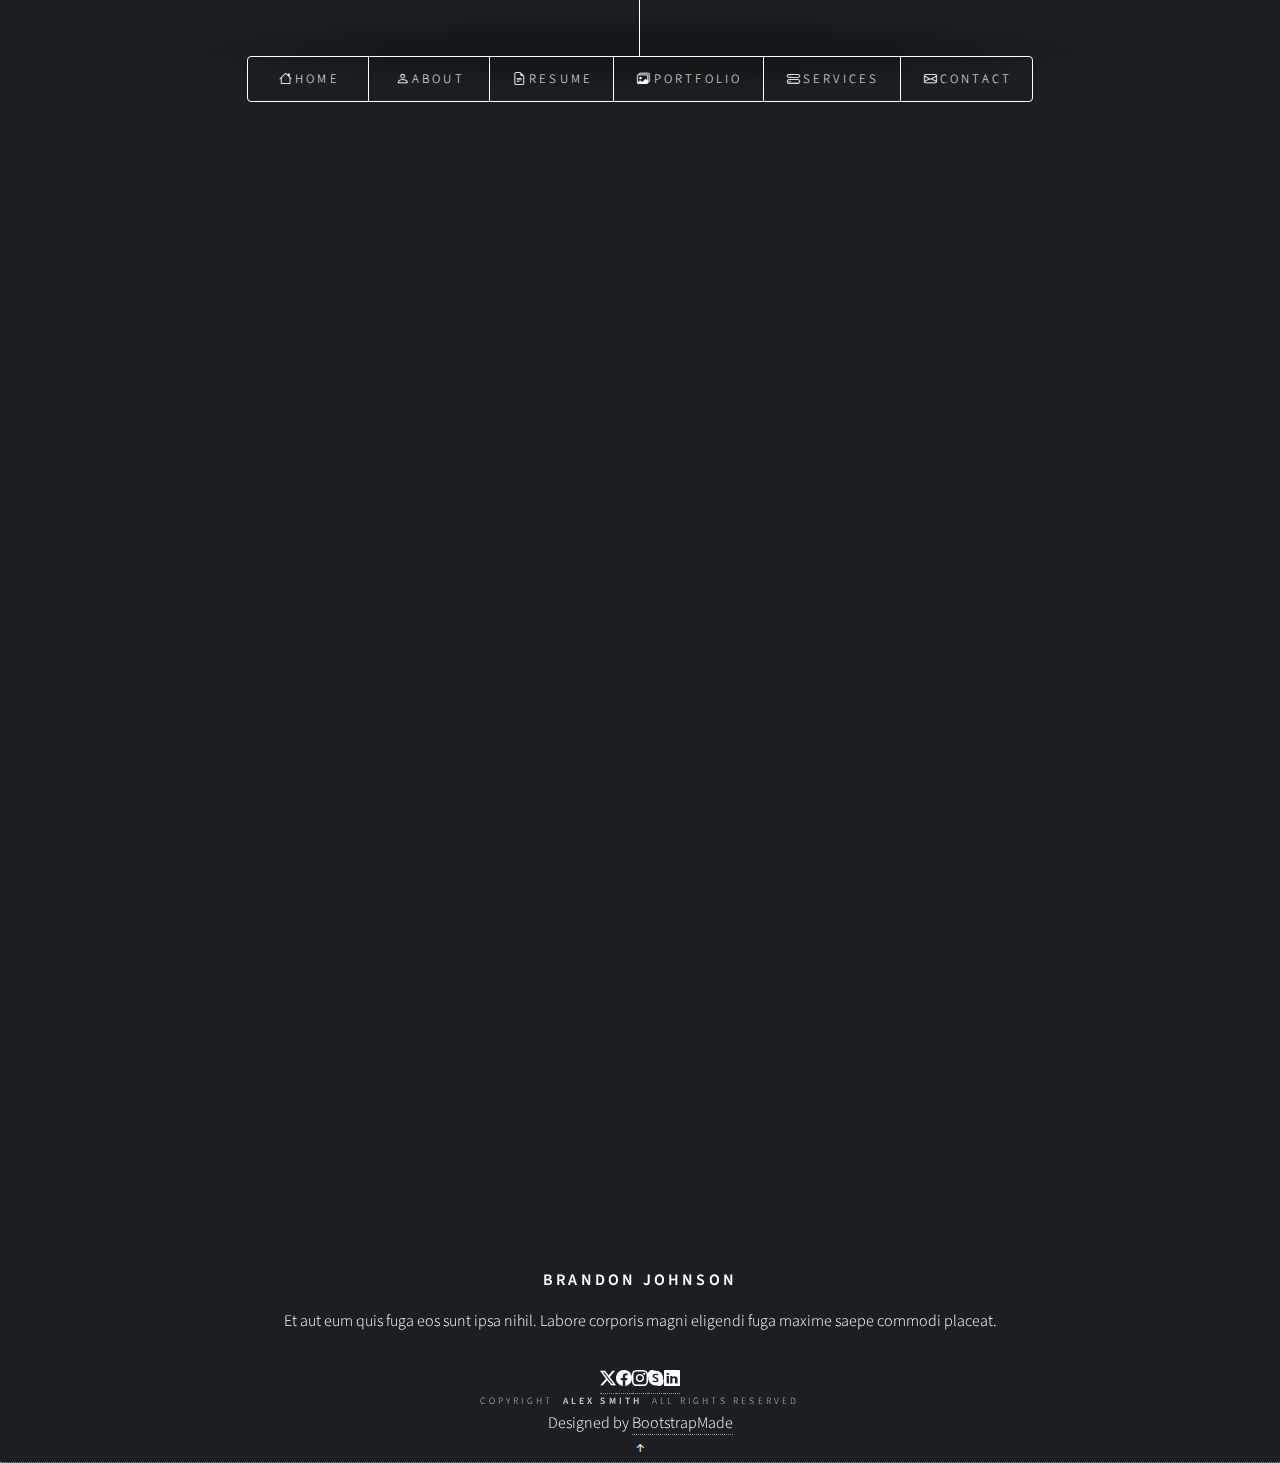
<file: service-details.html>
<!DOCTYPE html>
<html lang="en">

<head>
  <meta charset="utf-8">
  <meta content="width=device-width, initial-scale=1.0" name="viewport">
  <title>Service Details - MyResume Bootstrap Template</title>
  <meta content="" name="description">
  <meta content="" name="keywords">

  <!-- Favicons -->
  <link href="assets/img/favicon.png" rel="icon">
  <link href="assets/img/apple-touch-icon.png" rel="apple-touch-icon">

  <!-- Fonts -->
  <link href="https://fonts.googleapis.com" rel="preconnect">
  <link href="https://fonts.gstatic.com" rel="preconnect" crossorigin>
  <link href="https://fonts.googleapis.com/css2?family=Roboto:ital,wght@0,100;0,300;0,400;0,500;0,700;0,900;1,100;1,300;1,400;1,500;1,700;1,900&family=Poppins:ital,wght@0,100;0,200;0,300;0,400;0,500;0,600;0,700;0,800;0,900;1,100;1,200;1,300;1,400;1,500;1,600;1,700;1,800;1,900&family=Raleway:ital,wght@0,100;0,200;0,300;0,400;0,500;0,600;0,700;0,800;0,900;1,100;1,200;1,300;1,400;1,500;1,600;1,700;1,800;1,900&display=swap" rel="stylesheet">

  <!-- Vendor CSS Files -->
  <link href="assets/vendor/bootstrap/css/bootstrap.min.css" rel="stylesheet">
  <link href="assets/vendor/bootstrap-icons/bootstrap-icons.css" rel="stylesheet">
  <link href="assets/vendor/aos/aos.css" rel="stylesheet">
  <link href="assets/vendor/glightbox/css/glightbox.min.css" rel="stylesheet">
  <link href="assets/vendor/swiper/swiper-bundle.min.css" rel="stylesheet">

  <!-- Main CSS File -->
  <link href="assets/css/main.css" rel="stylesheet">

  <!-- =======================================================
  * Template Name: MyResume
  * Template URL: https://bootstrapmade.com/free-html-bootstrap-template-my-resume/
  * Updated: Jun 29 2024 with Bootstrap v5.3.3
  * Author: BootstrapMade.com
  * License: https://bootstrapmade.com/license/
  ======================================================== -->
</head>

<body class="service-details-page">

  <header id="header" class="header d-flex flex-column justify-content-center">

    <i class="header-toggle d-xl-none bi bi-list"></i>

    <nav id="navmenu" class="navmenu">
      <ul>
        <li><a href="#hero"><i class="bi bi-house navicon"></i><span>Home</span></a></li>
        <li><a href="#about"><i class="bi bi-person navicon"></i><span>About</span></a></li>
        <li><a href="#resume"><i class="bi bi-file-earmark-text navicon"></i><span>Resume</span></a></li>
        <li><a href="#portfolio"><i class="bi bi-images navicon"></i><span>Portfolio</span></a></li>
        <li><a href="#services"><i class="bi bi-hdd-stack navicon"></i><span>Services</span></a></li>
        <li><a href="#contact"><i class="bi bi-envelope navicon"></i><span>Contact</span></a></li>
      </ul>
    </nav>

  </header>

  <main class="main">

    <!-- Page Title -->
    <div class="page-title" data-aos="fade">
      <div class="container">
        <nav class="breadcrumbs">
          <ol>
            <li><a href="index.html">Home</a></li>
            <li class="current">Service Details</li>
          </ol>
        </nav>
        <h1>Service Details</h1>
      </div>
    </div><!-- End Page Title -->

    <!-- Service Details Section -->
    <section id="service-details" class="service-details section">

      <div class="container">

        <div class="row gy-5">

          <div class="col-lg-4" data-aos="fade-up" data-aos-delay="100">

            <div class="service-box">
              <h4>Serices List</h4>
              <div class="services-list">
                <a href="#" class="active"><i class="bi bi-arrow-right-circle"></i><span>Web Design</span></a>
                <a href="#"><i class="bi bi-arrow-right-circle"></i><span>Web Design</span></a>
                <a href="#"><i class="bi bi-arrow-right-circle"></i><span>Product Management</span></a>
                <a href="#"><i class="bi bi-arrow-right-circle"></i><span>Graphic Design</span></a>
                <a href="#"><i class="bi bi-arrow-right-circle"></i><span>Marketing</span></a>
              </div>
            </div><!-- End Services List -->

            <div class="service-box">
              <h4>Download Catalog</h4>
              <div class="download-catalog">
                <a href="#"><i class="bi bi-filetype-pdf"></i><span>Catalog PDF</span></a>
                <a href="#"><i class="bi bi-file-earmark-word"></i><span>Catalog DOC</span></a>
              </div>
            </div><!-- End Services List -->

            <div class="help-box d-flex flex-column justify-content-center align-items-center">
              <i class="bi bi-headset help-icon"></i>
              <h4>Have a Question?</h4>
              <p class="d-flex align-items-center mt-2 mb-0"><i class="bi bi-telephone me-2"></i> <span>+1 5589 55488 55</span></p>
              <p class="d-flex align-items-center mt-1 mb-0"><i class="bi bi-envelope me-2"></i> <a href="mailto:contact@example.com">contact@example.com</a></p>
            </div>

          </div>

          <div class="col-lg-8 ps-lg-5" data-aos="fade-up" data-aos-delay="200">
            <img src="assets/img/services.jpg" alt="" class="img-fluid services-img">
            <h3>Temporibus et in vero dicta aut eius lidero plastis trand lined voluptas dolorem ut voluptas</h3>
            <p>
              Blanditiis voluptate odit ex error ea sed officiis deserunt. Cupiditate non consequatur et doloremque consequuntur. Accusantium labore reprehenderit error temporibus saepe perferendis fuga doloribus vero. Qui omnis quo sit. Dolorem architecto eum et quos deleniti officia qui.
            </p>
            <ul>
              <li><i class="bi bi-check-circle"></i> <span>Aut eum totam accusantium voluptatem.</span></li>
              <li><i class="bi bi-check-circle"></i> <span>Assumenda et porro nisi nihil nesciunt voluptatibus.</span></li>
              <li><i class="bi bi-check-circle"></i> <span>Ullamco laboris nisi ut aliquip ex ea</span></li>
            </ul>
            <p>
              Est reprehenderit voluptatem necessitatibus asperiores neque sed ea illo. Deleniti quam sequi optio iste veniam repellat odit. Aut pariatur itaque nesciunt fuga.
            </p>
            <p>
              Sunt rem odit accusantium omnis perspiciatis officia. Laboriosam aut consequuntur recusandae mollitia doloremque est architecto cupiditate ullam. Quia est ut occaecati fuga. Distinctio ex repellendus eveniet velit sint quia sapiente cumque. Et ipsa perferendis ut nihil. Laboriosam vel voluptates tenetur nostrum. Eaque iusto cupiditate et totam et quia dolorum in. Sunt molestiae ipsum at consequatur vero. Architecto ut pariatur autem ad non cumque nesciunt qui maxime. Sunt eum quia impedit dolore alias explicabo ea.
            </p>
          </div>

        </div>

      </div>

    </section><!-- /Service Details Section -->

  </main>

  <footer id="footer" class="footer position-relative light-background">
    <div class="container">
      <h3 class="sitename">Brandon Johnson</h3>
      <p>Et aut eum quis fuga eos sunt ipsa nihil. Labore corporis magni eligendi fuga maxime saepe commodi placeat.</p>
      <div class="social-links d-flex justify-content-center">
        <a href=""><i class="bi bi-twitter-x"></i></a>
        <a href=""><i class="bi bi-facebook"></i></a>
        <a href=""><i class="bi bi-instagram"></i></a>
        <a href=""><i class="bi bi-skype"></i></a>
        <a href=""><i class="bi bi-linkedin"></i></a>
      </div>
      <div class="container">
        <div class="copyright">
          <span>Copyright</span> <strong class="px-1 sitename">Alex Smith</strong> <span>All Rights Reserved</span>
        </div>
        <div class="credits">
          <!-- All the links in the footer should remain intact. -->
          <!-- You can delete the links only if you've purchased the pro version. -->
          <!-- Licensing information: https://bootstrapmade.com/license/ -->
          <!-- Purchase the pro version with working PHP/AJAX contact form: [buy-url] -->
          Designed by <a href="https://bootstrapmade.com/">BootstrapMade</a>
        </div>
      </div>
    </div>
  </footer>

  <!-- Scroll Top -->
  <a href="#" id="scroll-top" class="scroll-top d-flex align-items-center justify-content-center"><i class="bi bi-arrow-up-short"></i></a>

  <!-- Preloader -->
  <div id="preloader"></div>

  <!-- Vendor JS Files -->
  <script src="assets/vendor/bootstrap/js/bootstrap.bundle.min.js"></script>
  <script src="assets/vendor/php-email-form/validate.js"></script>
  <script src="assets/vendor/aos/aos.js"></script>
  <script src="assets/vendor/typed.js/typed.umd.js"></script>
  <script src="assets/vendor/purecounter/purecounter_vanilla.js"></script>
  <script src="assets/vendor/waypoints/noframework.waypoints.js"></script>
  <script src="assets/vendor/glightbox/js/glightbox.min.js"></script>
  <script src="assets/vendor/imagesloaded/imagesloaded.pkgd.min.js"></script>
  <script src="assets/vendor/isotope-layout/isotope.pkgd.min.js"></script>
  <script src="assets/vendor/swiper/swiper-bundle.min.js"></script>

  <!-- Main JS File -->
  <script src="assets/js/main.js"></script>

</body>

</html>
</file>
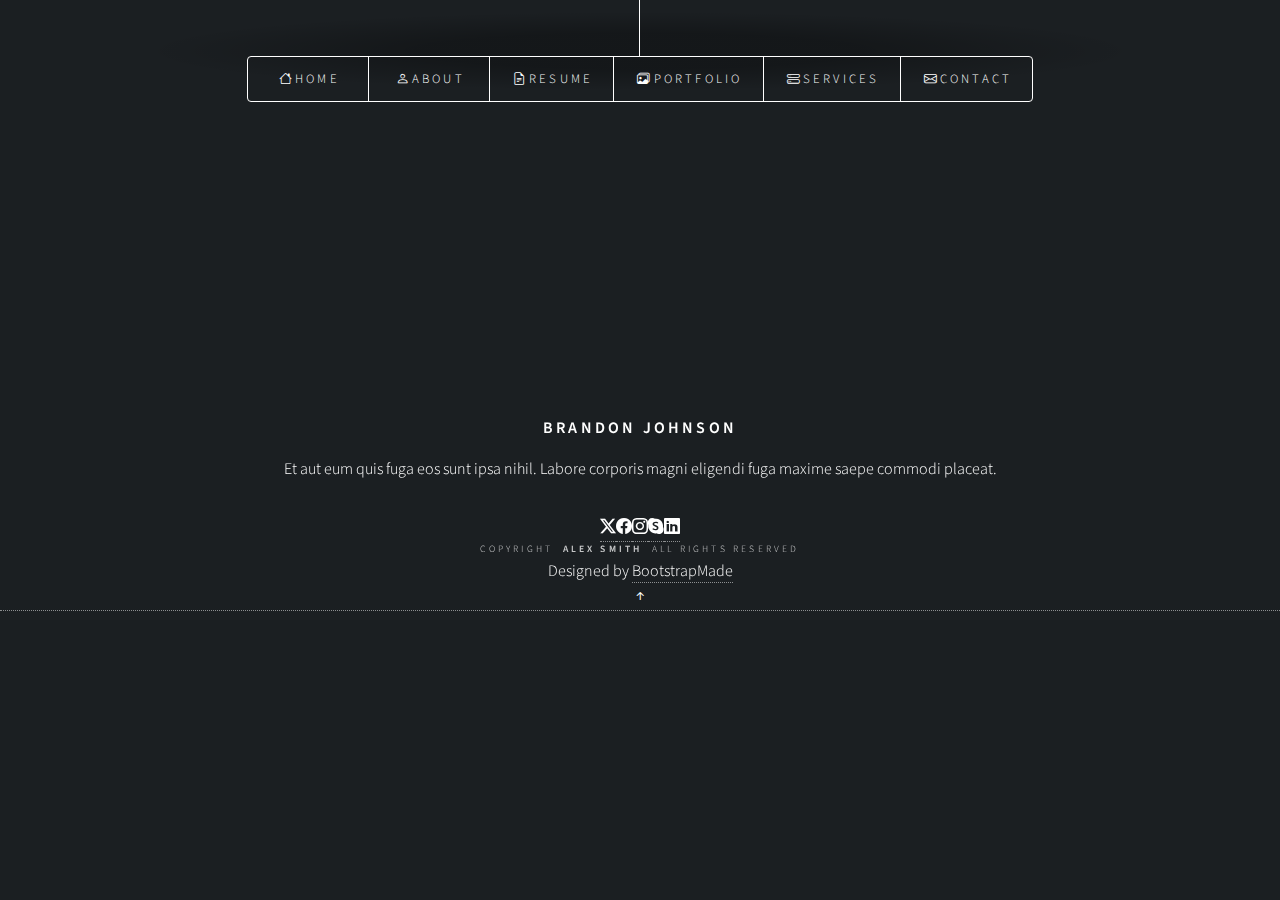
<file: starter-page.html>
<!DOCTYPE html>
<html lang="en">

<head>
  <meta charset="utf-8">
  <meta content="width=device-width, initial-scale=1.0" name="viewport">
  <title>Starter Page - MyResume Bootstrap Template</title>
  <meta content="" name="description">
  <meta content="" name="keywords">

  <!-- Favicons -->
  <link href="assets/img/favicon.png" rel="icon">
  <link href="assets/img/apple-touch-icon.png" rel="apple-touch-icon">

  <!-- Fonts -->
  <link href="https://fonts.googleapis.com" rel="preconnect">
  <link href="https://fonts.gstatic.com" rel="preconnect" crossorigin>
  <link href="https://fonts.googleapis.com/css2?family=Roboto:ital,wght@0,100;0,300;0,400;0,500;0,700;0,900;1,100;1,300;1,400;1,500;1,700;1,900&family=Poppins:ital,wght@0,100;0,200;0,300;0,400;0,500;0,600;0,700;0,800;0,900;1,100;1,200;1,300;1,400;1,500;1,600;1,700;1,800;1,900&family=Raleway:ital,wght@0,100;0,200;0,300;0,400;0,500;0,600;0,700;0,800;0,900;1,100;1,200;1,300;1,400;1,500;1,600;1,700;1,800;1,900&display=swap" rel="stylesheet">

  <!-- Vendor CSS Files -->
  <link href="assets/vendor/bootstrap/css/bootstrap.min.css" rel="stylesheet">
  <link href="assets/vendor/bootstrap-icons/bootstrap-icons.css" rel="stylesheet">
  <link href="assets/vendor/aos/aos.css" rel="stylesheet">
  <link href="assets/vendor/glightbox/css/glightbox.min.css" rel="stylesheet">
  <link href="assets/vendor/swiper/swiper-bundle.min.css" rel="stylesheet">

  <!-- Main CSS File -->
  <link href="assets/css/main.css" rel="stylesheet">

  <!-- =======================================================
  * Template Name: MyResume
  * Template URL: https://bootstrapmade.com/free-html-bootstrap-template-my-resume/
  * Updated: Jun 29 2024 with Bootstrap v5.3.3
  * Author: BootstrapMade.com
  * License: https://bootstrapmade.com/license/
  ======================================================== -->
</head>

<body class="starter-page-page">

  <header id="header" class="header d-flex flex-column justify-content-center">

    <i class="header-toggle d-xl-none bi bi-list"></i>

    <nav id="navmenu" class="navmenu">
      <ul>
        <li><a href="#hero"><i class="bi bi-house navicon"></i><span>Home</span></a></li>
        <li><a href="#about"><i class="bi bi-person navicon"></i><span>About</span></a></li>
        <li><a href="#resume"><i class="bi bi-file-earmark-text navicon"></i><span>Resume</span></a></li>
        <li><a href="#portfolio"><i class="bi bi-images navicon"></i><span>Portfolio</span></a></li>
        <li><a href="#services"><i class="bi bi-hdd-stack navicon"></i><span>Services</span></a></li>
        <li><a href="#contact"><i class="bi bi-envelope navicon"></i><span>Contact</span></a></li>
      </ul>
    </nav>

  </header>

  <main class="main">

    <!-- Page Title -->
    <div class="page-title" data-aos="fade">
      <div class="container">
        <nav class="breadcrumbs">
          <ol>
            <li><a href="index.html">Home</a></li>
            <li class="current">Starter Page</li>
          </ol>
        </nav>
        <h1>Starter Page</h1>
      </div>
    </div><!-- End Page Title -->

    <!-- Starter Section Section -->
    <section id="starter-section" class="starter-section section">

      <!-- Section Title -->
      <div class="container section-title" data-aos="fade-up">
        <h2>Starter Section</h2>
        <p>Necessitatibus eius consequatur ex aliquid fuga eum quidem sint consectetur velit</p>
      </div><!-- End Section Title -->

      <div class="container" data-aos="fade-up">
        <p>Use this page as a starter for your own custom pages.</p>
      </div>

    </section><!-- /Starter Section Section -->

  </main>

  <footer id="footer" class="footer position-relative light-background">
    <div class="container">
      <h3 class="sitename">Brandon Johnson</h3>
      <p>Et aut eum quis fuga eos sunt ipsa nihil. Labore corporis magni eligendi fuga maxime saepe commodi placeat.</p>
      <div class="social-links d-flex justify-content-center">
        <a href=""><i class="bi bi-twitter-x"></i></a>
        <a href=""><i class="bi bi-facebook"></i></a>
        <a href=""><i class="bi bi-instagram"></i></a>
        <a href=""><i class="bi bi-skype"></i></a>
        <a href=""><i class="bi bi-linkedin"></i></a>
      </div>
      <div class="container">
        <div class="copyright">
          <span>Copyright</span> <strong class="px-1 sitename">Alex Smith</strong> <span>All Rights Reserved</span>
        </div>
        <div class="credits">
          <!-- All the links in the footer should remain intact. -->
          <!-- You can delete the links only if you've purchased the pro version. -->
          <!-- Licensing information: https://bootstrapmade.com/license/ -->
          <!-- Purchase the pro version with working PHP/AJAX contact form: [buy-url] -->
          Designed by <a href="https://bootstrapmade.com/">BootstrapMade</a>
        </div>
      </div>
    </div>
  </footer>

  <!-- Scroll Top -->
  <a href="#" id="scroll-top" class="scroll-top d-flex align-items-center justify-content-center"><i class="bi bi-arrow-up-short"></i></a>

  <!-- Preloader -->
  <div id="preloader"></div>

  <!-- Vendor JS Files -->
  <script src="assets/vendor/bootstrap/js/bootstrap.bundle.min.js"></script>
  <script src="assets/vendor/php-email-form/validate.js"></script>
  <script src="assets/vendor/aos/aos.js"></script>
  <script src="assets/vendor/typed.js/typed.umd.js"></script>
  <script src="assets/vendor/purecounter/purecounter_vanilla.js"></script>
  <script src="assets/vendor/waypoints/noframework.waypoints.js"></script>
  <script src="assets/vendor/glightbox/js/glightbox.min.js"></script>
  <script src="assets/vendor/imagesloaded/imagesloaded.pkgd.min.js"></script>
  <script src="assets/vendor/isotope-layout/isotope.pkgd.min.js"></script>
  <script src="assets/vendor/swiper/swiper-bundle.min.js"></script>

  <!-- Main JS File -->
  <script src="assets/js/main.js"></script>

</body>

</html>
</file>
<file: assets/css/main.css>
@import url(fontawesome-all.min.css);
@import url("https://fonts.googleapis.com/css?family=Source+Sans+Pro:300italic,600italic,300,600");

/*
	Dimension by HTML5 UP
	html5up.net | @ajlkn
	Free for personal and commercial use under the CCA 3.0 license (html5up.net/license)
*/

html, body, div, span, applet, object,
iframe, h1, h2, h3, h4, h5, h6, p, blockquote,
pre, a, abbr, acronym, address, big, cite,
code, del, dfn, em, img, ins, kbd, q, s, samp,
small, strike, strong, sub, sup, tt, var, b,
u, i, center, dl, dt, dd, ol, ul, li, fieldset,
form, label, legend, table, caption, tbody,
tfoot, thead, tr, th, td, article, aside,
canvas, details, embed, figure, figcaption,
footer, header, hgroup, menu, nav, output, ruby,
section, summary, time, mark, audio, video {
	margin: 0;
	padding: 0;
	border: 0;
	font-size: 100%;
	font: inherit;
	vertical-align: baseline;}

article, aside, details, figcaption, figure,
footer, header, hgroup, menu, nav, section {
	display: block;}

body {
	line-height: 1;
}

ol, ul {
	list-style: none;
}

blockquote, q {
	quotes: none;
}

	blockquote:before, blockquote:after, q:before, q:after {
		content: '';
		content: none;
	}

table {
	border-collapse: collapse;
	border-spacing: 0;
}

body {
	-webkit-text-size-adjust: none;
}

mark {
	background-color: transparent;
	color: inherit;
}

input::-moz-focus-inner {
	border: 0;
	padding: 0;
}

input, select, textarea {
	-moz-appearance: none;
	-webkit-appearance: none;
	-ms-appearance: none;
	appearance: none;
}

/* Basic */

	@-ms-viewport {
		width: device-width;
	}

	@media screen and (max-width: 480px) {

		html, body {
			min-width: 320px;
		}

	}

	html {
		box-sizing: border-box;
	}

	*, *:before, *:after {
		box-sizing: inherit;
	}

	body {
		background: #1b1f22;
	}

		body.is-preload *, body.is-preload *:before, body.is-preload *:after {
			-moz-animation: none !important;
			-webkit-animation: none !important;
			-ms-animation: none !important;
			animation: none !important;
			-moz-transition: none !important;
			-webkit-transition: none !important;
			-ms-transition: none !important;
			transition: none !important;
		}

/* Type */

	html {
		font-size: 16pt;
	}

		@media screen and (max-width: 1680px) {

			html {
				font-size: 12pt;
			}

		}

		@media screen and (max-width: 736px) {

			html {
				font-size: 11pt;
			}

		}

		@media screen and (max-width: 360px) {

			html {
				font-size: 10pt;
			}

		}

	body, input, select, textarea {
		color: #ffffff;
		font-family: "Source Sans Pro", sans-serif;
		font-weight: 300;
		font-size: 1rem;
		line-height: 1.65;
	}

	a {
		-moz-transition: color 0.2s ease-in-out, background-color 0.2s ease-in-out, border-bottom-color 0.2s ease-in-out;
		-webkit-transition: color 0.2s ease-in-out, background-color 0.2s ease-in-out, border-bottom-color 0.2s ease-in-out;
		-ms-transition: color 0.2s ease-in-out, background-color 0.2s ease-in-out, border-bottom-color 0.2s ease-in-out;
		transition: color 0.2s ease-in-out, background-color 0.2s ease-in-out, border-bottom-color 0.2s ease-in-out;
		border-bottom: dotted 1px rgba(255, 255, 255, 0.5);
		text-decoration: none;
		color: inherit;
	}

		a:hover {
			border-bottom-color: transparent;
		}

	strong, b {
		color: #ffffff;
		font-weight: 600;
	}

	em, i {
		font-style: italic;
	}

	p {
		margin: 0 0 2rem 0;
	}

	h1, h2, h3, h4, h5, h6 {
		color: #ffffff;
		font-weight: 600;
		line-height: 1.5;
		margin: 0 0 1rem 0;
		text-transform: uppercase;
		letter-spacing: 0.2rem;
	}

		h1 a, h2 a, h3 a, h4 a, h5 a, h6 a {
			color: inherit;
			text-decoration: none;
		}

		h1.major, h2.major, h3.major, h4.major, h5.major, h6.major {
			border-bottom: solid 1px #ffffff;
			width: -moz-max-content;
			width: -webkit-max-content;
			width: -ms-max-content;
			width: max-content;
			padding-bottom: 0.5rem;
			margin: 0 0 2rem 0;
		}

	h1 {
		font-size: 2.25rem;
		line-height: 1.3;
		letter-spacing: 0.5rem;
	}

	h2 {
		font-size: 1.5rem;
		line-height: 1.4;
		letter-spacing: 0.5rem;
	}

	h3 {
		font-size: 1rem;
	}

	h4 {
		font-size: 0.8rem;
	}

	h5 {
		font-size: 0.7rem;
	}

	h6 {
		font-size: 0.6rem;
	}

	@media screen and (max-width: 736px) {

		h1 {
			font-size: 1.75rem;
			line-height: 1.4;
		}

		h2 {
			font-size: 1.25em;
			line-height: 1.5;
		}

	}

	sub {
		font-size: 0.8rem;
		position: relative;
		top: 0.5rem;
	}

	sup {
		font-size: 0.8rem;
		position: relative;
		top: -0.5rem;
	}

	blockquote {
		border-left: solid 4px #ffffff;
		font-style: italic;
		margin: 0 0 2rem 0;
		padding: 0.5rem 0 0.5rem 2rem;
	}

	code {
		background: rgba(255, 255, 255, 0.075);
		border-radius: 4px;
		font-family: "Courier New", monospace;
		font-size: 0.9rem;
		margin: 0 0.25rem;
		padding: 0.25rem 0.65rem;
	}

	pre {
		-webkit-overflow-scrolling: touch;
		font-family: "Courier New", monospace;
		font-size: 0.9rem;
		margin: 0 0 2rem 0;
	}

		pre code {
			display: block;
			line-height: 1.75;
			padding: 1rem 1.5rem;
			overflow-x: auto;
		}

	hr {
		border: 0;
		border-bottom: solid 1px #ffffff;
		margin: 2.75rem 0;
	}

	.align-left {
		text-align: left;
	}

	.align-center {
		text-align: center;
	}

	.align-right {
		text-align: right;
	}

/* Form */

	form {
		margin: 0 0 2rem 0;
	}

		form > :last-child {
			margin-bottom: 0;
		}

		form > .fields {
			display: -moz-flex;
			display: -webkit-flex;
			display: -ms-flex;
			display: flex;
			-moz-flex-wrap: wrap;
			-webkit-flex-wrap: wrap;
			-ms-flex-wrap: wrap;
			flex-wrap: wrap;
			width: calc(100% + 3rem);
			margin: -1.5rem 0 2rem -1.5rem;
		}

			form > .fields > .field {
				-moz-flex-grow: 0;
				-webkit-flex-grow: 0;
				-ms-flex-grow: 0;
				flex-grow: 0;
				-moz-flex-shrink: 0;
				-webkit-flex-shrink: 0;
				-ms-flex-shrink: 0;
				flex-shrink: 0;
				padding: 1.5rem 0 0 1.5rem;
				width: calc(100% - 1.5rem);
			}

				form > .fields > .field.half {
					width: calc(50% - 0.75rem);
				}

				form > .fields > .field.third {
					width: calc(100%/3 - 0.5rem);
				}

				form > .fields > .field.quarter {
					width: calc(25% - 0.375rem);
				}

		@media screen and (max-width: 480px) {

			form > .fields {
				width: calc(100% + 3rem);
				margin: -1.5rem 0 2rem -1.5rem;
			}

				form > .fields > .field {
					padding: 1.5rem 0 0 1.5rem;
					width: calc(100% - 1.5rem);
				}

					form > .fields > .field.half {
						width: calc(100% - 1.5rem);
					}

					form > .fields > .field.third {
						width: calc(100% - 1.5rem);
					}

					form > .fields > .field.quarter {
						width: calc(100% - 1.5rem);
					}

		}

	label {
		color: #ffffff;
		display: block;
		font-size: 0.8rem;
		font-weight: 300;
		letter-spacing: 0.2rem;
		line-height: 1.5;
		margin: 0 0 1rem 0;
		text-transform: uppercase;
	}

	input[type="text"],
	input[type="password"],
	input[type="email"],
	input[type="tel"],
	select,
	textarea {
		-moz-appearance: none;
		-webkit-appearance: none;
		-ms-appearance: none;
		appearance: none;
		-moz-transition: border-color 0.2s ease-in-out, box-shadow 0.2s ease-in-out, background-color 0.2s ease-in-out;
		-webkit-transition: border-color 0.2s ease-in-out, box-shadow 0.2s ease-in-out, background-color 0.2s ease-in-out;
		-ms-transition: border-color 0.2s ease-in-out, box-shadow 0.2s ease-in-out, background-color 0.2s ease-in-out;
		transition: border-color 0.2s ease-in-out, box-shadow 0.2s ease-in-out, background-color 0.2s ease-in-out;
		background-color: transparent;
		border-radius: 4px;
		border: solid 1px #ffffff;
		color: inherit;
		display: block;
		outline: 0;
		padding: 0 1rem;
		text-decoration: none;
		width: 100%;
	}

		input[type="text"]:invalid,
		input[type="password"]:invalid,
		input[type="email"]:invalid,
		input[type="tel"]:invalid,
		select:invalid,
		textarea:invalid {
			box-shadow: none;
		}

		input[type="text"]:focus,
		input[type="password"]:focus,
		input[type="email"]:focus,
		input[type="tel"]:focus,
		select:focus,
		textarea:focus {
			background: rgba(255, 255, 255, 0.075);
			border-color: #ffffff;
			box-shadow: 0 0 0 1px #ffffff;
		}

	select {
		background-image: url("data:image/svg+xml;charset=utf8,%3Csvg xmlns='http://www.w3.org/2000/svg' width='40' height='40' preserveAspectRatio='none' viewBox='0 0 40 40'%3E%3Cpath d='M9.4,12.3l10.4,10.4l10.4-10.4c0.2-0.2,0.5-0.4,0.9-0.4c0.3,0,0.6,0.1,0.9,0.4l3.3,3.3c0.2,0.2,0.4,0.5,0.4,0.9 c0,0.4-0.1,0.6-0.4,0.9L20.7,31.9c-0.2,0.2-0.5,0.4-0.9,0.4c-0.3,0-0.6-0.1-0.9-0.4L4.3,17.3c-0.2-0.2-0.4-0.5-0.4-0.9 c0-0.4,0.1-0.6,0.4-0.9l3.3-3.3c0.2-0.2,0.5-0.4,0.9-0.4S9.1,12.1,9.4,12.3z' fill='%23ffffff' /%3E%3C/svg%3E");
		background-size: 1.25rem;
		background-repeat: no-repeat;
		background-position: calc(100% - 1rem) center;
		height: 2.75rem;
		padding-right: 2.75rem;
		text-overflow: ellipsis;
	}

		select option {
			color: #ffffff;
			background: #1b1f22;
		}

		select:focus::-ms-value {
			background-color: transparent;
		}

		select::-ms-expand {
			display: none;
		}

	input[type="text"],
	input[type="password"],
	input[type="email"],
	select {
		height: 2.75rem;
	}

	textarea {
		padding: 0.75rem 1rem;
	}

	input[type="checkbox"],
	input[type="radio"] {
		-moz-appearance: none;
		-webkit-appearance: none;
		-ms-appearance: none;
		appearance: none;
		display: block;
		float: left;
		margin-right: -2rem;
		opacity: 0;
		width: 1rem;
		z-index: -1;
	}

		input[type="checkbox"] + label,
		input[type="radio"] + label {
			text-decoration: none;
			-moz-user-select: none;
			-webkit-user-select: none;
			-ms-user-select: none;
			user-select: none;
			color: #ffffff;
			cursor: pointer;
			display: inline-block;
			font-size: 0.8rem;
			font-weight: 300;
			margin: 0 0 0.5rem 0;
			padding-left: 2.65rem;
			padding-right: 0.75rem;
			position: relative;
		}

			input[type="checkbox"] + label:before,
			input[type="radio"] + label:before {
				-moz-osx-font-smoothing: grayscale;
				-webkit-font-smoothing: antialiased;
				display: inline-block;
				font-style: normal;
				font-variant: normal;
				text-rendering: auto;
				line-height: 1;
				text-transform: none !important;
				font-family: 'Font Awesome 5 Free';
				font-weight: 900;
			}

			input[type="checkbox"] + label:before,
			input[type="radio"] + label:before {
				-moz-transition: border-color 0.2s ease-in-out, box-shadow 0.2s ease-in-out, background-color 0.2s ease-in-out;
				-webkit-transition: border-color 0.2s ease-in-out, box-shadow 0.2s ease-in-out, background-color 0.2s ease-in-out;
				-ms-transition: border-color 0.2s ease-in-out, box-shadow 0.2s ease-in-out, background-color 0.2s ease-in-out;
				transition: border-color 0.2s ease-in-out, box-shadow 0.2s ease-in-out, background-color 0.2s ease-in-out;
				border-radius: 4px;
				border: solid 1px #ffffff;
				content: '';
				display: inline-block;
				height: 1.65rem;
				left: 0;
				line-height: 1.65rem;
				position: absolute;
				text-align: center;
				top: -0.15rem;
				width: 1.65rem;
			}

		input[type="checkbox"]:checked + label:before,
		input[type="radio"]:checked + label:before {
			background: #ffffff !important;
			border-color: #ffffff !important;
			color: #1b1f22;
			content: '\f00c';
		}

		input[type="checkbox"]:focus + label:before,
		input[type="radio"]:focus + label:before {
			background: rgba(255, 255, 255, 0.075);
			border-color: #ffffff;
			box-shadow: 0 0 0 1px #ffffff;
		}

	input[type="checkbox"] + label:before {
		border-radius: 4px;
	}

	input[type="radio"] + label:before {
		border-radius: 100%;
	}

	::-webkit-input-placeholder {
		color: rgba(255, 255, 255, 0.5) !important;
		opacity: 1.0;
	}

	:-moz-placeholder {
		color: rgba(255, 255, 255, 0.5) !important;
		opacity: 1.0;
	}

	::-moz-placeholder {
		color: rgba(255, 255, 255, 0.5) !important;
		opacity: 1.0;
	}

	:-ms-input-placeholder {
		color: rgba(255, 255, 255, 0.5) !important;
		opacity: 1.0;
	}

	.formerize-placeholder {
		color: rgba(255, 255, 255, 0.5) !important;
		opacity: 1.0;
	}

/* Box */

	.box {
		border-radius: 4px;
		border: solid 1px #ffffff;
		margin-bottom: 2rem;
		padding: 1.5em;
	}

		.box > :last-child,
		.box > :last-child > :last-child,
		.box > :last-child > :last-child > :last-child {
			margin-bottom: 0;
		}

		.box.alt {
			border: 0;
			border-radius: 0;
			padding: 0;
		}

/* Icon */

	.icon {
		text-decoration: none;
		border-bottom: none;
		position: relative;
	}

		.icon:before {
			-moz-osx-font-smoothing: grayscale;
			-webkit-font-smoothing: antialiased;
			display: inline-block;
			font-style: normal;
			font-variant: normal;
			text-rendering: auto;
			line-height: 1;
			text-transform: none !important;
			font-family: 'Font Awesome 5 Free';
			font-weight: 400;
		}

		.icon > .label {
			display: none;
		}

		.icon:before {
			line-height: inherit;
		}

		.icon.solid:before {
			font-weight: 900;
		}

		.icon.brands:before {
			font-family: 'Font Awesome 5 Brands';
		}

/* Image */

	.image {
		border-radius: 4px;
		border: 0;
		display: inline-block;
		position: relative;
	}

		.image:before {
			pointer-events: none;
			background-image: url("../../images/overlay.png");
			background-color: rgba(19, 21, 25, 0.5);
			border-radius: 4px;
			content: '';
			display: block;
			height: 100%;
			left: 0;
			opacity: 0.5;
			position: absolute;
			top: 0;
			width: 100%;
		}

		.image img {
			border-radius: 4px;
			display: block;
		}

		.image.left, .image.right {
			max-width: 40%;
		}

			.image.left img, .image.right img {
				width: 100%;
			}

		.image.left {
			float: left;
			padding: 0 1.5em 1em 0;
			top: 0.25em;
		}

		.image.right {
			float: right;
			padding: 0 0 1em 1.5em;
			top: 0.25em;
		}

		.image.fit {
			display: block;
			margin: 0 0 2rem 0;
			width: 100%;
		}

			.image.fit img {
				width: 100%;
			}

		.image.main {
			display: block;
			margin: 2.5rem 0;
			width: 100%;
		}

			.image.main img {
				width: 100%;
			}

		@media screen and (max-width: 736px) {

			.image.main {
				margin: 2rem 0;
			}

		}

		@media screen and (max-width: 480px) {

			.image.main {
				margin: 1.5rem 0;
			}

		}

/* List */

	ol {
		list-style: decimal;
		margin: 0 0 2rem 0;
		padding-left: 1.25em;
	}

		ol li {
			padding-left: 0.25em;
		}

	ul {
		list-style: disc;
		margin: 0 0 2rem 0;
		padding-left: 1em;
	}

		ul li {
			padding-left: 0.5em;
		}

		ul.alt {
			list-style: none;
			padding-left: 0;
		}

			ul.alt li {
				border-top: solid 1px #ffffff;
				padding: 0.5em 0;
			}

				ul.alt li:first-child {
					border-top: 0;
					padding-top: 0;
				}

	dl {
		margin: 0 0 2rem 0;
	}

		dl dt {
			display: block;
			font-weight: 600;
			margin: 0 0 1rem 0;
		}

		dl dd {
			margin-left: 2rem;
		}

/* Actions */

	ul.actions {
		display: -moz-flex;
		display: -webkit-flex;
		display: -ms-flex;
		display: flex;
		cursor: default;
		list-style: none;
		margin-left: -1rem;
		padding-left: 0;
	}

		ul.actions li {
			padding: 0 0 0 1rem;
			vertical-align: middle;
		}

		ul.actions.special {
			-moz-justify-content: center;
			-webkit-justify-content: center;
			-ms-justify-content: center;
			justify-content: center;
			width: 100%;
			margin-left: 0;
		}

			ul.actions.special li:first-child {
				padding-left: 0;
			}

		ul.actions.stacked {
			-moz-flex-direction: column;
			-webkit-flex-direction: column;
			-ms-flex-direction: column;
			flex-direction: column;
			margin-left: 0;
		}

			ul.actions.stacked li {
				padding: 1.3rem 0 0 0;
			}

				ul.actions.stacked li:first-child {
					padding-top: 0;
				}

		ul.actions.fit {
			width: calc(100% + 1rem);
		}

			ul.actions.fit li {
				-moz-flex-grow: 1;
				-webkit-flex-grow: 1;
				-ms-flex-grow: 1;
				flex-grow: 1;
				-moz-flex-shrink: 1;
				-webkit-flex-shrink: 1;
				-ms-flex-shrink: 1;
				flex-shrink: 1;
				width: 100%;
			}

				ul.actions.fit li > * {
					width: 100%;
				}

			ul.actions.fit.stacked {
				width: 100%;
			}

		@media screen and (max-width: 480px) {

			ul.actions:not(.fixed) {
				-moz-flex-direction: column;
				-webkit-flex-direction: column;
				-ms-flex-direction: column;
				flex-direction: column;
				margin-left: 0;
				width: 100% !important;
			}

				ul.actions:not(.fixed) li {
					-moz-flex-grow: 1;
					-webkit-flex-grow: 1;
					-ms-flex-grow: 1;
					flex-grow: 1;
					-moz-flex-shrink: 1;
					-webkit-flex-shrink: 1;
					-ms-flex-shrink: 1;
					flex-shrink: 1;
					padding: 1rem 0 0 0;
					text-align: center;
					width: 100%;
				}

					ul.actions:not(.fixed) li > * {
						width: 100%;
					}

					ul.actions:not(.fixed) li:first-child {
						padding-top: 0;
					}

					ul.actions:not(.fixed) li input[type="submit"],
					ul.actions:not(.fixed) li input[type="reset"],
					ul.actions:not(.fixed) li input[type="button"],
					ul.actions:not(.fixed) li button,
					ul.actions:not(.fixed) li .button {
						width: 100%;
					}

						ul.actions:not(.fixed) li input[type="submit"].icon:before,
						ul.actions:not(.fixed) li input[type="reset"].icon:before,
						ul.actions:not(.fixed) li input[type="button"].icon:before,
						ul.actions:not(.fixed) li button.icon:before,
						ul.actions:not(.fixed) li .button.icon:before {
							margin-left: -0.5em;
						}

		}

/* Icons */

	ul.icons {
		cursor: default;
		list-style: none;
		padding-left: 0;
	}

		ul.icons li {
			display: inline-block;
			padding: 0 0.75em 0 0;
		}

			ul.icons li:last-child {
				padding-right: 0;
			}

			ul.icons li a {
				border-radius: 100%;
				box-shadow: inset 0 0 0 1px #ffffff;
				display: inline-block;
				height: 2.25rem;
				line-height: 2.25rem;
				text-align: center;
				width: 2.25rem;
			}

				ul.icons li a:hover {
					background-color: rgba(255, 255, 255, 0.075);
				}

				ul.icons li a:active {
					background-color: rgba(255, 255, 255, 0.175);
				}

/* Table */

	.table-wrapper {
		-webkit-overflow-scrolling: touch;
		overflow-x: auto;
	}

	table {
		margin: 0 0 2rem 0;
		width: 100%;
	}

		table tbody tr {
			border: solid 1px #ffffff;
			border-left: 0;
			border-right: 0;
		}

			table tbody tr:nth-child(2n + 1) {
				background-color: rgba(255, 255, 255, 0.075);
			}

		table td {
			padding: 0.75em 0.75em;
		}

		table th {
			color: #ffffff;
			font-size: 0.9em;
			font-weight: 600;
			padding: 0 0.75em 0.75em 0.75em;
			text-align: left;
		}

		table thead {
			border-bottom: solid 2px #ffffff;
		}

		table tfoot {
			border-top: solid 2px #ffffff;
		}

		table.alt {
			border-collapse: separate;
		}

			table.alt tbody tr td {
				border: solid 1px #ffffff;
				border-left-width: 0;
				border-top-width: 0;
			}

				table.alt tbody tr td:first-child {
					border-left-width: 1px;
				}

			table.alt tbody tr:first-child td {
				border-top-width: 1px;
			}

			table.alt thead {
				border-bottom: 0;
			}

			table.alt tfoot {
				border-top: 0;
			}

/* Button */

	input[type="submit"],
	input[type="reset"],
	input[type="button"],
	button,
	.button {
		-moz-appearance: none;
		-webkit-appearance: none;
		-ms-appearance: none;
		appearance: none;
		-moz-transition: background-color 0.2s ease-in-out, color 0.2s ease-in-out;
		-webkit-transition: background-color 0.2s ease-in-out, color 0.2s ease-in-out;
		-ms-transition: background-color 0.2s ease-in-out, color 0.2s ease-in-out;
		transition: background-color 0.2s ease-in-out, color 0.2s ease-in-out;
		background-color: transparent;
		border-radius: 4px;
		border: 0;
		box-shadow: inset 0 0 0 1px #ffffff;
		color: #ffffff !important;
		cursor: pointer;
		display: inline-block;
		font-size: 0.8rem;
		font-weight: 300;
		height: 2.75rem;
		letter-spacing: 0.2rem;
		line-height: 2.75rem;
		outline: 0;
		padding: 0 1.25rem 0 1.35rem;
		text-align: center;
		text-decoration: none;
		text-transform: uppercase;
		white-space: nowrap;
	}

		input[type="submit"]:hover,
		input[type="reset"]:hover,
		input[type="button"]:hover,
		button:hover,
		.button:hover {
			background-color: rgba(255, 255, 255, 0.075);
		}

		input[type="submit"]:active,
		input[type="reset"]:active,
		input[type="button"]:active,
		button:active,
		.button:active {
			background-color: rgba(255, 255, 255, 0.175);
		}

		input[type="submit"].icon:before,
		input[type="reset"].icon:before,
		input[type="button"].icon:before,
		button.icon:before,
		.button.icon:before {
			margin-right: 0.5em;
		}

		input[type="submit"].fit,
		input[type="reset"].fit,
		input[type="button"].fit,
		button.fit,
		.button.fit {
			width: 100%;
		}

		input[type="submit"].small,
		input[type="reset"].small,
		input[type="button"].small,
		button.small,
		.button.small {
			font-size: 0.6rem;
			height: 2.0625rem;
			line-height: 2.0625rem;
		}

		input[type="submit"].primary,
		input[type="reset"].primary,
		input[type="button"].primary,
		button.primary,
		.button.primary {
			background-color: #ffffff;
			color: #1b1f22 !important;
			font-weight: 600;
		}

		input[type="submit"].disabled, input[type="submit"]:disabled,
		input[type="reset"].disabled,
		input[type="reset"]:disabled,
		input[type="button"].disabled,
		input[type="button"]:disabled,
		button.disabled,
		button:disabled,
		.button.disabled,
		.button:disabled {
			pointer-events: none;
			cursor: default;
			opacity: 0.25;
		}

	input[type="submit"],
	input[type="reset"],
	input[type="button"],
	button {
		line-height: calc(2.75rem - 2px);
	}

/* BG */

	#bg {
		-moz-transform: scale(1.0);
		-webkit-transform: scale(1.0);
		-ms-transform: scale(1.0);
		transform: scale(1.0);
		-webkit-backface-visibility: hidden;
		position: fixed;
		top: 0;
		left: 0;
		width: 100%;
		height: 100vh;
		z-index: 1;
	}

		#bg:before, #bg:after {
			content: '';
			display: block;
			position: absolute;
			top: 0;
			left: 0;
			width: 100%;
			height: 100%;
		}

		#bg:before {
			-moz-transition: background-color 2.5s ease-in-out;
			-webkit-transition: background-color 2.5s ease-in-out;
			-ms-transition: background-color 2.5s ease-in-out;
			transition: background-color 2.5s ease-in-out;
			-moz-transition-delay: 0.75s;
			-webkit-transition-delay: 0.75s;
			-ms-transition-delay: 0.75s;
			transition-delay: 0.75s;
			background-image: linear-gradient(to top, rgba(19, 21, 25, 0.5), rgba(19, 21, 25, 0.5)), url("../../images/overlay.png");
			background-size: auto, 256px 256px;
			background-position: center, center;
			background-repeat: no-repeat, repeat;
			z-index: 2;
		}

		#bg:after {
			-moz-transform: scale(1.125);
			-webkit-transform: scale(1.125);
			-ms-transform: scale(1.125);
			transform: scale(1.125);
			-moz-transition: -moz-transform 0.325s ease-in-out, -moz-filter 0.325s ease-in-out;
			-webkit-transition: -webkit-transform 0.325s ease-in-out, -webkit-filter 0.325s ease-in-out;
			-ms-transition: -ms-transform 0.325s ease-in-out, -ms-filter 0.325s ease-in-out;
			transition: transform 0.325s ease-in-out, filter 0.325s ease-in-out;
			background-image: url("../../images/bg.jpg");
			background-position: center;
			background-size: cover;
			background-repeat: no-repeat;
			z-index: 1;
		}

		body.is-article-visible #bg:after {
			-moz-transform: scale(1.0825);
			-webkit-transform: scale(1.0825);
			-ms-transform: scale(1.0825);
			transform: scale(1.0825);
			-moz-filter: blur(0.2rem);
			-webkit-filter: blur(0.2rem);
			-ms-filter: blur(0.2rem);
			filter: blur(0.2rem);
		}

		body.is-preload #bg:before {
			background-color: #000000;
		}

/* Wrapper */

	#wrapper {
		display: -moz-flex;
		display: -webkit-flex;
		display: -ms-flex;
		display: flex;
		-moz-flex-direction: column;
		-webkit-flex-direction: column;
		-ms-flex-direction: column;
		flex-direction: column;
		-moz-align-items: center;
		-webkit-align-items: center;
		-ms-align-items: center;
		align-items: center;
		-moz-justify-content: space-between;
		-webkit-justify-content: space-between;
		-ms-justify-content: space-between;
		justify-content: space-between;
		position: relative;
		min-height: 100vh;
		width: 100%;
		padding: 4rem 2rem;
		z-index: 3;
	}

		#wrapper:before {
			content: '';
			display: block;
		}

		@media screen and (max-width: 1680px) {

			#wrapper {
				padding: 3rem 2rem;
			}

		}

		@media screen and (max-width: 736px) {

			#wrapper {
				padding: 2rem 1rem;
			}

		}

		@media screen and (max-width: 480px) {

			#wrapper {
				padding: 1rem;
			}

		}

/* Header */

	#header {
		display: -moz-flex;
		display: -webkit-flex;
		display: -ms-flex;
		display: flex;
		-moz-flex-direction: column;
		-webkit-flex-direction: column;
		-ms-flex-direction: column;
		flex-direction: column;
		-moz-align-items: center;
		-webkit-align-items: center;
		-ms-align-items: center;
		align-items: center;
		-moz-transition: -moz-transform 0.325s ease-in-out, -moz-filter 0.325s ease-in-out, opacity 0.325s ease-in-out;
		-webkit-transition: -webkit-transform 0.325s ease-in-out, -webkit-filter 0.325s ease-in-out, opacity 0.325s ease-in-out;
		-ms-transition: -ms-transform 0.325s ease-in-out, -ms-filter 0.325s ease-in-out, opacity 0.325s ease-in-out;
		transition: transform 0.325s ease-in-out, filter 0.325s ease-in-out, opacity 0.325s ease-in-out;
		background-image: -moz-radial-gradient(rgba(0, 0, 0, 0.25) 25%, rgba(0, 0, 0, 0) 55%);
		background-image: -webkit-radial-gradient(rgba(0, 0, 0, 0.25) 25%, rgba(0, 0, 0, 0) 55%);
		background-image: -ms-radial-gradient(rgba(0, 0, 0, 0.25) 25%, rgba(0, 0, 0, 0) 55%);
		background-image: radial-gradient(rgba(0, 0, 0, 0.25) 25%, rgba(0, 0, 0, 0) 55%);
		max-width: 100%;
		text-align: center;
	}

		#header > * {
			-moz-transition: opacity 0.325s ease-in-out;
			-webkit-transition: opacity 0.325s ease-in-out;
			-ms-transition: opacity 0.325s ease-in-out;
			transition: opacity 0.325s ease-in-out;
			position: relative;
			margin-top: 3.5rem;
		}

			#header > *:before {
				content: '';
				display: block;
				position: absolute;
				top: calc(-3.5rem - 1px);
				left: calc(50% - 1px);
				width: 1px;
				height: calc(3.5rem + 1px);
				background: #ffffff;
			}

		#header > :first-child {
			margin-top: 0;
		}

			#header > :first-child:before {
				display: none;
			}

		#header .logo {
			width: 5.5rem;
			height: 5.5rem;
			line-height: 5.5rem;
			border: solid 1px #ffffff;
			border-radius: 100%;
		}

			#header .logo .icon:before {
				font-size: 2rem;
			}

		#header .content {
			border-style: solid;
			border-color: #ffffff;
			border-top-width: 1px;
			border-bottom-width: 1px;
			max-width: 100%;
		}

			#header .content .inner {
				-moz-transition: max-height 0.75s ease, padding 0.75s ease, opacity 0.325s ease-in-out;
				-webkit-transition: max-height 0.75s ease, padding 0.75s ease, opacity 0.325s ease-in-out;
				-ms-transition: max-height 0.75s ease, padding 0.75s ease, opacity 0.325s ease-in-out;
				transition: max-height 0.75s ease, padding 0.75s ease, opacity 0.325s ease-in-out;
				-moz-transition-delay: 0.25s;
				-webkit-transition-delay: 0.25s;
				-ms-transition-delay: 0.25s;
				transition-delay: 0.25s;
				padding: 3rem 2rem;
				max-height: 40rem;
				overflow: hidden;
			}

				#header .content .inner > :last-child {
					margin-bottom: 0;
				}

			#header .content p {
				text-transform: uppercase;
				letter-spacing: 0.2rem;
				font-size: 0.8rem;
				line-height: 2;
			}

		#header nav ul {
			display: -moz-flex;
			display: -webkit-flex;
			display: -ms-flex;
			display: flex;
			margin-bottom: 0;
			list-style: none;
			padding-left: 0;
			border: solid 1px #ffffff;
			border-radius: 4px;
		}

			#header nav ul li {
				padding-left: 0;
				border-left: solid 1px #ffffff;
			}

				#header nav ul li:first-child {
					border-left: 0;
				}

				#header nav ul li a {
					display: block;
					min-width: 7.5rem;
					height: 2.75rem;
					line-height: 2.75rem;
					padding: 0 1.25rem 0 1.45rem;
					text-transform: uppercase;
					letter-spacing: 0.2rem;
					font-size: 0.8rem;
					border-bottom: 0;
				}

					#header nav ul li a:hover {
						background-color: rgba(255, 255, 255, 0.075);
					}

					#header nav ul li a:active {
						background-color: rgba(255, 255, 255, 0.175);
					}

		#header nav.use-middle:after {
			content: '';
			display: block;
			position: absolute;
			top: 0;
			left: calc(50% - 1px);
			width: 1px;
			height: 100%;
			background: #ffffff;
		}

		#header nav.use-middle ul li.is-middle {
			border-left: 0;
		}

		body.is-article-visible #header {
			-moz-transform: scale(0.95);
			-webkit-transform: scale(0.95);
			-ms-transform: scale(0.95);
			transform: scale(0.95);
			-moz-filter: blur(0.1rem);
			-webkit-filter: blur(0.1rem);
			-ms-filter: blur(0.1rem);
			filter: blur(0.1rem);
			opacity: 0;
		}

		body.is-preload #header {
			-moz-filter: blur(0.125rem);
			-webkit-filter: blur(0.125rem);
			-ms-filter: blur(0.125rem);
			filter: blur(0.125rem);
		}

			body.is-preload #header > * {
				opacity: 0;
			}

			body.is-preload #header .content .inner {
				max-height: 0;
				padding-top: 0;
				padding-bottom: 0;
				opacity: 0;
			}

		@media screen and (max-width: 980px) {

			#header .content p br {
				display: none;
			}

		}

		@media screen and (max-width: 736px) {

			#header > * {
				margin-top: 2rem;
			}

				#header > *:before {
					top: calc(-2rem - 1px);
					height: calc(2rem + 1px);
				}

			#header .logo {
				width: 4.75rem;
				height: 4.75rem;
				line-height: 4.75rem;
			}

				#header .logo .icon:before {
					font-size: 1.75rem;
				}

			#header .content .inner {
				padding: 2.5rem 1rem;
			}

			#header .content p {
				line-height: 1.875;
			}

		}

		@media screen and (max-width: 480px) {

			#header {
				padding: 1.5rem 0;
			}

				#header .content .inner {
					padding: 2.5rem 0;
				}

				#header nav ul {
					-moz-flex-direction: column;
					-webkit-flex-direction: column;
					-ms-flex-direction: column;
					flex-direction: column;
					min-width: 10rem;
					max-width: 100%;
				}

					#header nav ul li {
						border-left: 0;
						border-top: solid 1px #ffffff;
					}

						#header nav ul li:first-child {
							border-top: 0;
						}

						#header nav ul li a {
							height: 3rem;
							line-height: 3rem;
							min-width: 0;
							width: 100%;
						}

				#header nav.use-middle:after {
					display: none;
				}

		}

/* Main */

	#main {
		-moz-flex-grow: 1;
		-webkit-flex-grow: 1;
		-ms-flex-grow: 1;
		flex-grow: 1;
		-moz-flex-shrink: 1;
		-webkit-flex-shrink: 1;
		-ms-flex-shrink: 1;
		flex-shrink: 1;
		display: -moz-flex;
		display: -webkit-flex;
		display: -ms-flex;
		display: flex;
		-moz-align-items: center;
		-webkit-align-items: center;
		-ms-align-items: center;
		align-items: center;
		-moz-justify-content: center;
		-webkit-justify-content: center;
		-ms-justify-content: center;
		justify-content: center;
		-moz-flex-direction: column;
		-webkit-flex-direction: column;
		-ms-flex-direction: column;
		flex-direction: column;
		position: relative;
		max-width: 100%;
		z-index: 3;
	}

		#main article {
			-moz-transform: translateY(0.25rem);
			-webkit-transform: translateY(0.25rem);
			-ms-transform: translateY(0.25rem);
			transform: translateY(0.25rem);
			-moz-transition: opacity 0.325s ease-in-out, -moz-transform 0.325s ease-in-out;
			-webkit-transition: opacity 0.325s ease-in-out, -webkit-transform 0.325s ease-in-out;
			-ms-transition: opacity 0.325s ease-in-out, -ms-transform 0.325s ease-in-out;
			transition: opacity 0.325s ease-in-out, transform 0.325s ease-in-out;
			padding: 4.5rem 2.5rem 1.5rem 2.5rem ;
			position: relative;
			width: 40rem;
			max-width: 100%;
			background-color: rgba(27, 31, 34, 0.85);
			border-radius: 4px;
			opacity: 0;
		}

			#main article.active {
				-moz-transform: translateY(0);
				-webkit-transform: translateY(0);
				-ms-transform: translateY(0);
				transform: translateY(0);
				opacity: 1;
			}

			#main article .close {
				display: block;
				position: absolute;
				top: 0;
				right: 0;
				width: 4rem;
				height: 4rem;
				cursor: pointer;
				text-indent: 4rem;
				overflow: hidden;
				white-space: nowrap;
			}

				#main article .close:before {
					-moz-transition: background-color 0.2s ease-in-out;
					-webkit-transition: background-color 0.2s ease-in-out;
					-ms-transition: background-color 0.2s ease-in-out;
					transition: background-color 0.2s ease-in-out;
					content: '';
					display: block;
					position: absolute;
					top: 0.75rem;
					left: 0.75rem;
					width: 2.5rem;
					height: 2.5rem;
					border-radius: 100%;
					background-position: center;
					background-image: url("data:image/svg+xml;charset=utf8,%3Csvg xmlns='http://www.w3.org/2000/svg' xmlns:xlink='http://www.w3.org/1999/xlink' width='20px' height='20px' viewBox='0 0 20 20' zoomAndPan='disable'%3E%3Cstyle%3Eline %7B stroke: %23ffffff%3B stroke-width: 1%3B %7D%3C/style%3E%3Cline x1='2' y1='2' x2='18' y2='18' /%3E%3Cline x1='18' y1='2' x2='2' y2='18' /%3E%3C/svg%3E");
					background-size: 20px 20px;
					background-repeat: no-repeat;
				}

				#main article .close:hover:before {
					background-color: rgba(255, 255, 255, 0.075);
				}

				#main article .close:active:before {
					background-color: rgba(255, 255, 255, 0.175);
				}

		@media screen and (max-width: 736px) {

			#main article {
				padding: 3.5rem 2rem 0.5rem 2rem ;
			}

				#main article .close:before {
					top: 0.875rem;
					left: 0.875rem;
					width: 2.25rem;
					height: 2.25rem;
					background-size: 14px 14px;
				}

		}

		@media screen and (max-width: 480px) {

			#main article {
				padding: 3rem 1.5rem 0.5rem 1.5rem ;
			}

		}

/* Footer */

	#footer {
		-moz-transition: -moz-transform 0.325s ease-in-out, -moz-filter 0.325s ease-in-out, opacity 0.325s ease-in-out;
		-webkit-transition: -webkit-transform 0.325s ease-in-out, -webkit-filter 0.325s ease-in-out, opacity 0.325s ease-in-out;
		-ms-transition: -ms-transform 0.325s ease-in-out, -ms-filter 0.325s ease-in-out, opacity 0.325s ease-in-out;
		transition: transform 0.325s ease-in-out, filter 0.325s ease-in-out, opacity 0.325s ease-in-out;
		width: 100%;
		max-width: 100%;
		margin-top: 2rem;
		text-align: center;
	}

		#footer .copyright {
			letter-spacing: 0.2rem;
			font-size: 0.6rem;
			opacity: 0.75;
			margin-bottom: 0;
			text-transform: uppercase;
		}

		body.is-article-visible #footer {
			-moz-transform: scale(0.95);
			-webkit-transform: scale(0.95);
			-ms-transform: scale(0.95);
			transform: scale(0.95);
			-moz-filter: blur(0.1rem);
			-webkit-filter: blur(0.1rem);
			-ms-filter: blur(0.1rem);
			filter: blur(0.1rem);
			opacity: 0;
		}

		body.is-preload #footer {
			opacity: 0;
		}
</file>
